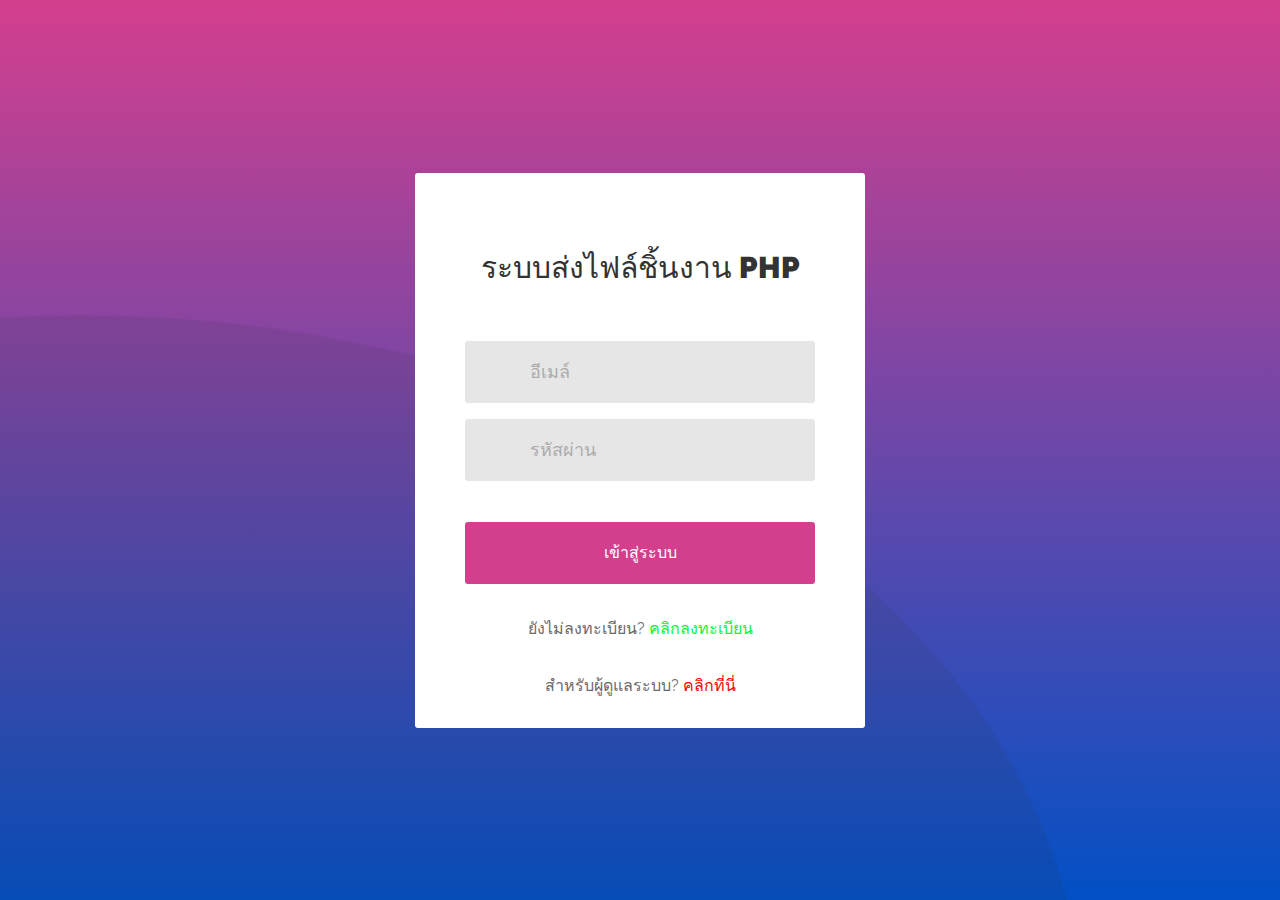
<file: index.html>
<!DOCTYPE html>
<html lang="en">
<head>
    <meta charset="UTF-8">
    <meta http-equiv="X-UA-Compatible" content="IE=edge">
    <meta name="viewport" content="width=device-width, initial-scale=1.0">
    <title>หน้าแรก</title>
</head>
<body>
    <meta charset="UTF-8">
	<meta name="viewport" content="width=device-width, initial-scale=1">
	<link rel="icon" type="image/png" href="images/icons/favicon.ico"/>
	<link rel="stylesheet" type="text/css" href="vendor/bootstrap/css/bootstrap.min.css">
	<link rel="stylesheet" type="text/css" href="fonts/font-awesome-4.7.0/css/font-awesome.min.css">
	<link rel="stylesheet" type="text/css" href="fonts/Linearicons-Free-v1.0.0/icon-font.min.css">
	<link rel="stylesheet" type="text/css" href="vendor/animate/animate.css">
	<link rel="stylesheet" type="text/css" href="vendor/css-hamburgers/hamburgers.min.css">
	<link rel="stylesheet" type="text/css" href="vendor/select2/select2.min.css">
	<link rel="stylesheet" type="text/css" href="css/util.css">
	<link rel="stylesheet" type="text/css" href="css/main.css">
</head>
<body>	
	<div class="limiter">
		<div class="container-login100">
			<div class="wrap-login100 p-l-50 p-r-50 p-t-77 p-b-30">
				<form class="login100-form validate-form" action="process_login.php" method="post">
					<span class="login100-form-title p-b-55">
						ระบบส่งไฟล์ชิ้นงาน PHP
					</span>
					<div class="wrap-input100 validate-input m-b-16" data-validate = "Valid email is required: ex@abc.xyz">
						<input class="input100" type="text" name="txtUsername" placeholder="อีเมล์">
						<span class="focus-input100"></span>
						<span class="symbol-input100">
							<span class="lnr lnr-envelope"></span>
						</span>
					</div>
					<div class="wrap-input100 validate-input m-b-16" data-validate = "Password is required">
						<input class="input100" type="password" name="txtPassword" placeholder="รหัสผ่าน">
						<span class="focus-input100"></span>
						<span class="symbol-input100">
							<span class="lnr lnr-lock"></span>
						</span>
					</div>
					<!-- <div class="contact100-form-checkbox m-l-4">
						<input class="input-checkbox100" id="ckb1" type="checkbox" name="remember-me">
						<label class="label-checkbox100" for="ckb1">
							Remember me
						</label>
					</div>					 -->
					<div class="container-login100-form-btn p-t-25">
						<button class="login100-form-btn">
							เข้าสู่ระบบ
						</button>
					</div>
					<div class="text-center w-full p-t-33">
						<span class="txt1">
							ยังไม่ลงทะเบียน?
						</span>
						<a class="txt2 bo1 hov1" href="register.html">
							คลิกลงทะเบียน							
						</a>
					</div>
					<div class="text-center w-full p-t-33">
						<span class="txt1">
							สำหรับผู้ดูแลระบบ?
						</span>
						<a class="txt3 bo1 hov1" href="admin/index.html">
							คลิกที่นี่							
						</a>
					</div>
				</form>
			</div>
		</div>
	</div>
	
	<script src="vendor/jquery/jquery-3.2.1.min.js"></script>
	<script src="vendor/bootstrap/js/popper.js"></script>
	<script src="vendor/bootstrap/js/bootstrap.min.js"></script>
	<script src="vendor/select2/select2.min.js"></script>
	<script src="js/main.js"></script>

</body>
</html>
</file>
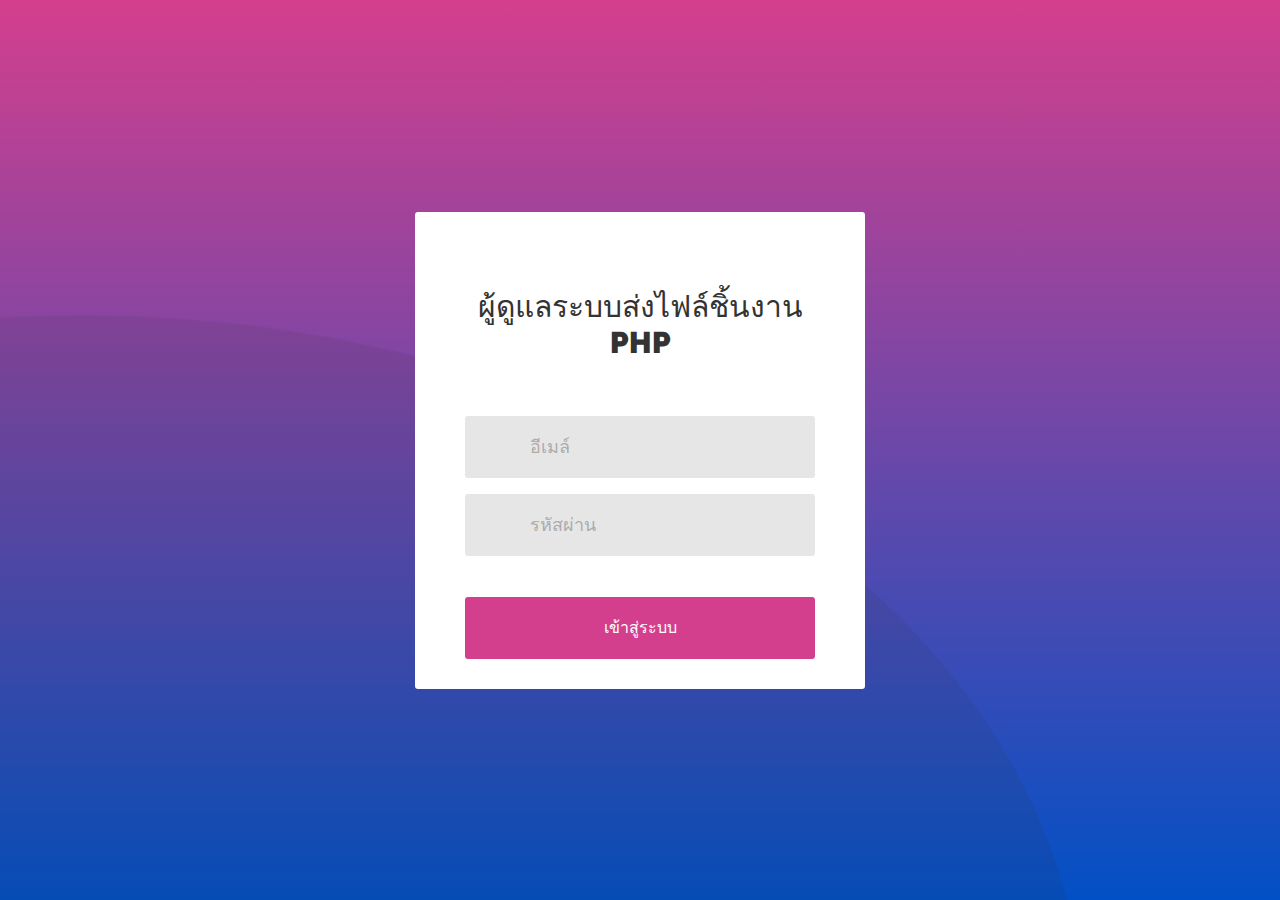
<file: admin/index.html>
<!DOCTYPE html>
<html lang="en">
<head>
    <meta charset="UTF-8">
    <meta http-equiv="X-UA-Compatible" content="IE=edge">
    <meta name="viewport" content="width=device-width, initial-scale=1.0">
    <title>หน้าแรก ส่วนผู้ดูแลระบบ</title>
</head>
<body>
    <meta charset="UTF-8">
	<meta name="viewport" content="width=device-width, initial-scale=1">
	<link rel="icon" type="image/png" href="../images/icons/favicon.ico"/>
	<link rel="stylesheet" type="text/css" href="../vendor/bootstrap/css/bootstrap.min.css">
	<link rel="stylesheet" type="text/css" href="../fonts/font-awesome-4.7.0/css/font-awesome.min.css">
	<link rel="stylesheet" type="text/css" href="../fonts/Linearicons-Free-v1.0.0/icon-font.min.css">
	<link rel="stylesheet" type="text/css" href="../vendor/animate/animate.css">
	<link rel="stylesheet" type="text/css" href="../vendor/css-hamburgers/hamburgers.min.css">
	<link rel="stylesheet" type="text/css" href="../vendor/select2/select2.min.css">
	<link rel="stylesheet" type="text/css" href="../css/util.css">
	<link rel="stylesheet" type="text/css" href="../css/main.css">
</head>
<body>	
	<div class="limiter">
		<div class="container-login100">
			<div class="wrap-login100 p-l-50 p-r-50 p-t-77 p-b-30">
				<form class="login100-form validate-form" action="process_login.php" method="post">
					<span class="login100-form-title p-b-55">
						ผู้ดูแลระบบส่งไฟล์ชิ้นงาน PHP
					</span>
					<div class="wrap-input100 validate-input m-b-16" data-validate = "Valid email is required: ex@abc.xyz">
						<input class="input100" type="text" name="txtUsername" placeholder="อีเมล์">
						<span class="focus-input100"></span>
						<span class="symbol-input100">
							<span class="lnr lnr-envelope"></span>
						</span>
					</div>
					<div class="wrap-input100 validate-input m-b-16" data-validate = "Password is required">
						<input class="input100" type="password" name="txtPassword" placeholder="รหัสผ่าน">
						<span class="focus-input100"></span>
						<span class="symbol-input100">
							<span class="lnr lnr-lock"></span>
						</span>
					</div>
					<div class="container-login100-form-btn p-t-25">
						<button class="login100-form-btn">
							เข้าสู่ระบบ
						</button>
					</div>
				</form>
			</div>
		</div>
	</div>
	
	<script src="../vendor/jquery/jquery-3.2.1.min.js"></script>
	<script src="../vendor/bootstrap/js/popper.js"></script>
	<script src="../vendor/bootstrap/js/bootstrap.min.js"></script>
	<script src="../vendor/select2/select2.min.js"></script>
	<script src="../js/main.js"></script>

</body>
</html>
</file>
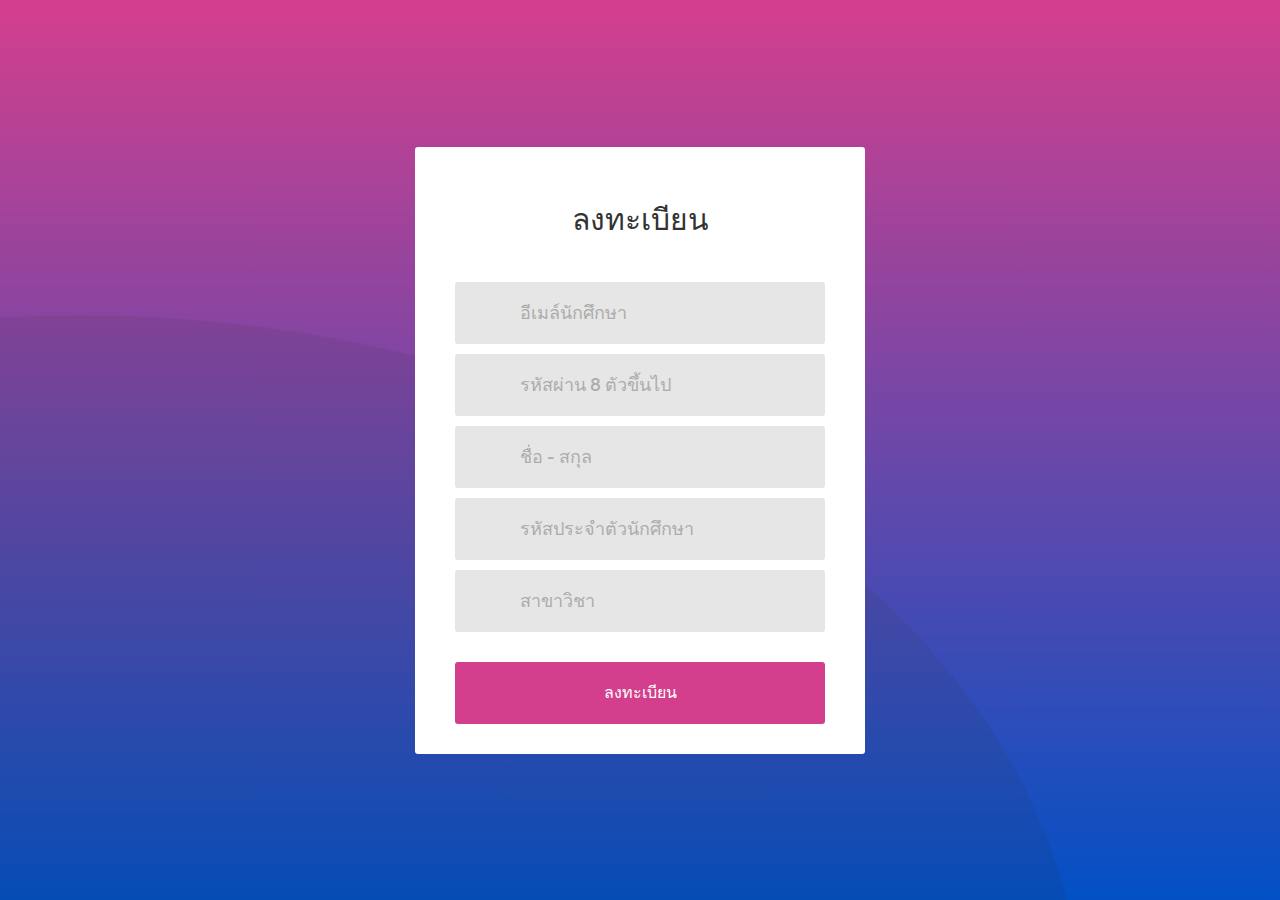
<file: register.html>
<!DOCTYPE html>
<html lang="en">
<head>
    <meta charset="UTF-8">
    <meta http-equiv="X-UA-Compatible" content="IE=edge">
    <meta name="viewport" content="width=device-width, initial-scale=1.0">
    <title>ลงทะเบียนใช้งาน</title>
</head>
<body>
    <meta charset="UTF-8">
	<meta name="viewport" content="width=device-width, initial-scale=1">
	<link rel="icon" type="image/png" href="images/icons/favicon.ico"/>
	<link rel="stylesheet" type="text/css" href="vendor/bootstrap/css/bootstrap.min.css">
	<link rel="stylesheet" type="text/css" href="fonts/font-awesome-4.7.0/css/font-awesome.min.css">
	<link rel="stylesheet" type="text/css" href="fonts/Linearicons-Free-v1.0.0/icon-font.min.css">
	<link rel="stylesheet" type="text/css" href="vendor/animate/animate.css">
	<link rel="stylesheet" type="text/css" href="vendor/css-hamburgers/hamburgers.min.css">
	<link rel="stylesheet" type="text/css" href="vendor/select2/select2.min.css">
	<link rel="stylesheet" type="text/css" href="css/util.css">
	<link rel="stylesheet" type="text/css" href="css/main.css">
</head>
<body>
	
	<div class="limiter">
		<div class="container-login100">
			<div class="wrap-login100 p-l-40 p-r-40 p-t-55 p-b-30">
				<form class="login100-form validate-form" action="process_register.php" method="post">
					<span class="login100-form-title p-b-44">
						ลงทะเบียน
					</span>
					<div class="wrap-input100 validate-input m-b-10" data-validate = "Valid email is required: ex@abc.xyz">
						<input class="input100" type="text" name="txtUsername" placeholder="อีเมล์นักศึกษา">
						<span class="focus-input100"></span>
						<span class="symbol-input100">
							<span class="lnr lnr-envelope"></span>
						</span>
					</div>
					<div class="wrap-input100 validate-input m-b-10" data-validate = "Password is required">
						<input class="input100" type="password" name="txtPassword" placeholder="รหัสผ่าน 8 ตัวขึ้นไป">
						<span class="focus-input100"></span>
						<span class="symbol-input100">
							<span class="lnr lnr-lock"></span>
						</span>
					</div>
                    <div class="wrap-input100 validate-input m-b-10" data-validate = "Password is required">
						<input class="input100" type="text" name="txtFullname" placeholder="ชื่อ - สกุล">
						<span class="focus-input100"></span>
						<span class="symbol-input100">
							<span class="lnr lnr-lock"></span>
						</span>
					</div>
                    <div class="wrap-input100 validate-input m-b-10" data-validate = "Password is required">
						<input class="input100" type="text" name="txtIDS" placeholder="รหัสประจำตัวนักศึกษา">
						<span class="focus-input100"></span>
						<span class="symbol-input100">
							<span class="lnr lnr-lock"></span>
						</span>
					</div>
                    <div class="wrap-input100 validate-input m-b-10" data-validate = "Password is required">
						<input class="input100" type="text" name="txtDepname" placeholder="สาขาวิชา">
						<span class="focus-input100"></span>
						<span class="symbol-input100">
							<span class="lnr lnr-lock"></span>
						</span>
					</div>					
					<div class="container-login100-form-btn p-t-20">
						<button class="login100-form-btn">
							ลงทะเบียน
						</button>
					</div>
				</form>
			</div>
		</div>
	</div>
	<script src="vendor/jquery/jquery-3.2.1.min.js"></script>
	<script src="vendor/bootstrap/js/popper.js"></script>
	<script src="vendor/bootstrap/js/bootstrap.min.js"></script>
	<script src="vendor/select2/select2.min.js"></script>
	<script src="js/main.js"></script>
</body>
</html>
</file>
<file: css/util.css>
/*[ FONT SIZE ]
///////////////////////////////////////////////////////////
*/
.fs-1 {font-size: 1px;}
.fs-2 {font-size: 2px;}
.fs-3 {font-size: 3px;}
.fs-4 {font-size: 4px;}
.fs-5 {font-size: 5px;}
.fs-6 {font-size: 6px;}
.fs-7 {font-size: 7px;}
.fs-8 {font-size: 8px;}
.fs-9 {font-size: 9px;}
.fs-10 {font-size: 10px;}
.fs-11 {font-size: 11px;}
.fs-12 {font-size: 12px;}
.fs-13 {font-size: 13px;}
.fs-14 {font-size: 14px;}
.fs-15 {font-size: 15px;}
.fs-16 {font-size: 16px;}
.fs-17 {font-size: 17px;}
.fs-18 {font-size: 18px;}
.fs-19 {font-size: 19px;}
.fs-20 {font-size: 20px;}
.fs-21 {font-size: 21px;}
.fs-22 {font-size: 22px;}
.fs-23 {font-size: 23px;}
.fs-24 {font-size: 24px;}
.fs-25 {font-size: 25px;}
.fs-26 {font-size: 26px;}
.fs-27 {font-size: 27px;}
.fs-28 {font-size: 28px;}
.fs-29 {font-size: 29px;}
.fs-30 {font-size: 30px;}
.fs-31 {font-size: 31px;}
.fs-32 {font-size: 32px;}
.fs-33 {font-size: 33px;}
.fs-34 {font-size: 34px;}
.fs-35 {font-size: 35px;}
.fs-36 {font-size: 36px;}
.fs-37 {font-size: 37px;}
.fs-38 {font-size: 38px;}
.fs-39 {font-size: 39px;}
.fs-40 {font-size: 40px;}
.fs-41 {font-size: 41px;}
.fs-42 {font-size: 42px;}
.fs-43 {font-size: 43px;}
.fs-44 {font-size: 44px;}
.fs-45 {font-size: 45px;}
.fs-46 {font-size: 46px;}
.fs-47 {font-size: 47px;}
.fs-48 {font-size: 48px;}
.fs-49 {font-size: 49px;}
.fs-50 {font-size: 50px;}
.fs-51 {font-size: 51px;}
.fs-52 {font-size: 52px;}
.fs-53 {font-size: 53px;}
.fs-54 {font-size: 54px;}
.fs-55 {font-size: 55px;}
.fs-56 {font-size: 56px;}
.fs-57 {font-size: 57px;}
.fs-58 {font-size: 58px;}
.fs-59 {font-size: 59px;}
.fs-60 {font-size: 60px;}
.fs-61 {font-size: 61px;}
.fs-62 {font-size: 62px;}
.fs-63 {font-size: 63px;}
.fs-64 {font-size: 64px;}
.fs-65 {font-size: 65px;}
.fs-66 {font-size: 66px;}
.fs-67 {font-size: 67px;}
.fs-68 {font-size: 68px;}
.fs-69 {font-size: 69px;}
.fs-70 {font-size: 70px;}
.fs-71 {font-size: 71px;}
.fs-72 {font-size: 72px;}
.fs-73 {font-size: 73px;}
.fs-74 {font-size: 74px;}
.fs-75 {font-size: 75px;}
.fs-76 {font-size: 76px;}
.fs-77 {font-size: 77px;}
.fs-78 {font-size: 78px;}
.fs-79 {font-size: 79px;}
.fs-80 {font-size: 80px;}
.fs-81 {font-size: 81px;}
.fs-82 {font-size: 82px;}
.fs-83 {font-size: 83px;}
.fs-84 {font-size: 84px;}
.fs-85 {font-size: 85px;}
.fs-86 {font-size: 86px;}
.fs-87 {font-size: 87px;}
.fs-88 {font-size: 88px;}
.fs-89 {font-size: 89px;}
.fs-90 {font-size: 90px;}
.fs-91 {font-size: 91px;}
.fs-92 {font-size: 92px;}
.fs-93 {font-size: 93px;}
.fs-94 {font-size: 94px;}
.fs-95 {font-size: 95px;}
.fs-96 {font-size: 96px;}
.fs-97 {font-size: 97px;}
.fs-98 {font-size: 98px;}
.fs-99 {font-size: 99px;}
.fs-100 {font-size: 100px;}
.fs-101 {font-size: 101px;}
.fs-102 {font-size: 102px;}
.fs-103 {font-size: 103px;}
.fs-104 {font-size: 104px;}
.fs-105 {font-size: 105px;}
.fs-106 {font-size: 106px;}
.fs-107 {font-size: 107px;}
.fs-108 {font-size: 108px;}
.fs-109 {font-size: 109px;}
.fs-110 {font-size: 110px;}
.fs-111 {font-size: 111px;}
.fs-112 {font-size: 112px;}
.fs-113 {font-size: 113px;}
.fs-114 {font-size: 114px;}
.fs-115 {font-size: 115px;}
.fs-116 {font-size: 116px;}
.fs-117 {font-size: 117px;}
.fs-118 {font-size: 118px;}
.fs-119 {font-size: 119px;}
.fs-120 {font-size: 120px;}
.fs-121 {font-size: 121px;}
.fs-122 {font-size: 122px;}
.fs-123 {font-size: 123px;}
.fs-124 {font-size: 124px;}
.fs-125 {font-size: 125px;}
.fs-126 {font-size: 126px;}
.fs-127 {font-size: 127px;}
.fs-128 {font-size: 128px;}
.fs-129 {font-size: 129px;}
.fs-130 {font-size: 130px;}
.fs-131 {font-size: 131px;}
.fs-132 {font-size: 132px;}
.fs-133 {font-size: 133px;}
.fs-134 {font-size: 134px;}
.fs-135 {font-size: 135px;}
.fs-136 {font-size: 136px;}
.fs-137 {font-size: 137px;}
.fs-138 {font-size: 138px;}
.fs-139 {font-size: 139px;}
.fs-140 {font-size: 140px;}
.fs-141 {font-size: 141px;}
.fs-142 {font-size: 142px;}
.fs-143 {font-size: 143px;}
.fs-144 {font-size: 144px;}
.fs-145 {font-size: 145px;}
.fs-146 {font-size: 146px;}
.fs-147 {font-size: 147px;}
.fs-148 {font-size: 148px;}
.fs-149 {font-size: 149px;}
.fs-150 {font-size: 150px;}
.fs-151 {font-size: 151px;}
.fs-152 {font-size: 152px;}
.fs-153 {font-size: 153px;}
.fs-154 {font-size: 154px;}
.fs-155 {font-size: 155px;}
.fs-156 {font-size: 156px;}
.fs-157 {font-size: 157px;}
.fs-158 {font-size: 158px;}
.fs-159 {font-size: 159px;}
.fs-160 {font-size: 160px;}
.fs-161 {font-size: 161px;}
.fs-162 {font-size: 162px;}
.fs-163 {font-size: 163px;}
.fs-164 {font-size: 164px;}
.fs-165 {font-size: 165px;}
.fs-166 {font-size: 166px;}
.fs-167 {font-size: 167px;}
.fs-168 {font-size: 168px;}
.fs-169 {font-size: 169px;}
.fs-170 {font-size: 170px;}
.fs-171 {font-size: 171px;}
.fs-172 {font-size: 172px;}
.fs-173 {font-size: 173px;}
.fs-174 {font-size: 174px;}
.fs-175 {font-size: 175px;}
.fs-176 {font-size: 176px;}
.fs-177 {font-size: 177px;}
.fs-178 {font-size: 178px;}
.fs-179 {font-size: 179px;}
.fs-180 {font-size: 180px;}
.fs-181 {font-size: 181px;}
.fs-182 {font-size: 182px;}
.fs-183 {font-size: 183px;}
.fs-184 {font-size: 184px;}
.fs-185 {font-size: 185px;}
.fs-186 {font-size: 186px;}
.fs-187 {font-size: 187px;}
.fs-188 {font-size: 188px;}
.fs-189 {font-size: 189px;}
.fs-190 {font-size: 190px;}
.fs-191 {font-size: 191px;}
.fs-192 {font-size: 192px;}
.fs-193 {font-size: 193px;}
.fs-194 {font-size: 194px;}
.fs-195 {font-size: 195px;}
.fs-196 {font-size: 196px;}
.fs-197 {font-size: 197px;}
.fs-198 {font-size: 198px;}
.fs-199 {font-size: 199px;}
.fs-200 {font-size: 200px;}

/*[ PADDING ]
///////////////////////////////////////////////////////////
*/
.p-t-0 {padding-top: 0px;}
.p-t-1 {padding-top: 1px;}
.p-t-2 {padding-top: 2px;}
.p-t-3 {padding-top: 3px;}
.p-t-4 {padding-top: 4px;}
.p-t-5 {padding-top: 5px;}
.p-t-6 {padding-top: 6px;}
.p-t-7 {padding-top: 7px;}
.p-t-8 {padding-top: 8px;}
.p-t-9 {padding-top: 9px;}
.p-t-10 {padding-top: 10px;}
.p-t-11 {padding-top: 11px;}
.p-t-12 {padding-top: 12px;}
.p-t-13 {padding-top: 13px;}
.p-t-14 {padding-top: 14px;}
.p-t-15 {padding-top: 15px;}
.p-t-16 {padding-top: 16px;}
.p-t-17 {padding-top: 17px;}
.p-t-18 {padding-top: 18px;}
.p-t-19 {padding-top: 19px;}
.p-t-20 {padding-top: 20px;}
.p-t-21 {padding-top: 21px;}
.p-t-22 {padding-top: 22px;}
.p-t-23 {padding-top: 23px;}
.p-t-24 {padding-top: 24px;}
.p-t-25 {padding-top: 25px;}
.p-t-26 {padding-top: 26px;}
.p-t-27 {padding-top: 27px;}
.p-t-28 {padding-top: 28px;}
.p-t-29 {padding-top: 29px;}
.p-t-30 {padding-top: 30px;}
.p-t-31 {padding-top: 31px;}
.p-t-32 {padding-top: 32px;}
.p-t-33 {padding-top: 33px;}
.p-t-34 {padding-top: 34px;}
.p-t-35 {padding-top: 35px;}
.p-t-36 {padding-top: 36px;}
.p-t-37 {padding-top: 37px;}
.p-t-38 {padding-top: 38px;}
.p-t-39 {padding-top: 39px;}
.p-t-40 {padding-top: 40px;}
.p-t-41 {padding-top: 41px;}
.p-t-42 {padding-top: 42px;}
.p-t-43 {padding-top: 43px;}
.p-t-44 {padding-top: 44px;}
.p-t-45 {padding-top: 45px;}
.p-t-46 {padding-top: 46px;}
.p-t-47 {padding-top: 47px;}
.p-t-48 {padding-top: 48px;}
.p-t-49 {padding-top: 49px;}
.p-t-50 {padding-top: 50px;}
.p-t-51 {padding-top: 51px;}
.p-t-52 {padding-top: 52px;}
.p-t-53 {padding-top: 53px;}
.p-t-54 {padding-top: 54px;}
.p-t-55 {padding-top: 55px;}
.p-t-56 {padding-top: 56px;}
.p-t-57 {padding-top: 57px;}
.p-t-58 {padding-top: 58px;}
.p-t-59 {padding-top: 59px;}
.p-t-60 {padding-top: 60px;}
.p-t-61 {padding-top: 61px;}
.p-t-62 {padding-top: 62px;}
.p-t-63 {padding-top: 63px;}
.p-t-64 {padding-top: 64px;}
.p-t-65 {padding-top: 65px;}
.p-t-66 {padding-top: 66px;}
.p-t-67 {padding-top: 67px;}
.p-t-68 {padding-top: 68px;}
.p-t-69 {padding-top: 69px;}
.p-t-70 {padding-top: 70px;}
.p-t-71 {padding-top: 71px;}
.p-t-72 {padding-top: 72px;}
.p-t-73 {padding-top: 73px;}
.p-t-74 {padding-top: 74px;}
.p-t-75 {padding-top: 75px;}
.p-t-76 {padding-top: 76px;}
.p-t-77 {padding-top: 77px;}
.p-t-78 {padding-top: 78px;}
.p-t-79 {padding-top: 79px;}
.p-t-80 {padding-top: 80px;}
.p-t-81 {padding-top: 81px;}
.p-t-82 {padding-top: 82px;}
.p-t-83 {padding-top: 83px;}
.p-t-84 {padding-top: 84px;}
.p-t-85 {padding-top: 85px;}
.p-t-86 {padding-top: 86px;}
.p-t-87 {padding-top: 87px;}
.p-t-88 {padding-top: 88px;}
.p-t-89 {padding-top: 89px;}
.p-t-90 {padding-top: 90px;}
.p-t-91 {padding-top: 91px;}
.p-t-92 {padding-top: 92px;}
.p-t-93 {padding-top: 93px;}
.p-t-94 {padding-top: 94px;}
.p-t-95 {padding-top: 95px;}
.p-t-96 {padding-top: 96px;}
.p-t-97 {padding-top: 97px;}
.p-t-98 {padding-top: 98px;}
.p-t-99 {padding-top: 99px;}
.p-t-100 {padding-top: 100px;}
.p-t-101 {padding-top: 101px;}
.p-t-102 {padding-top: 102px;}
.p-t-103 {padding-top: 103px;}
.p-t-104 {padding-top: 104px;}
.p-t-105 {padding-top: 105px;}
.p-t-106 {padding-top: 106px;}
.p-t-107 {padding-top: 107px;}
.p-t-108 {padding-top: 108px;}
.p-t-109 {padding-top: 109px;}
.p-t-110 {padding-top: 110px;}
.p-t-111 {padding-top: 111px;}
.p-t-112 {padding-top: 112px;}
.p-t-113 {padding-top: 113px;}
.p-t-114 {padding-top: 114px;}
.p-t-115 {padding-top: 115px;}
.p-t-116 {padding-top: 116px;}
.p-t-117 {padding-top: 117px;}
.p-t-118 {padding-top: 118px;}
.p-t-119 {padding-top: 119px;}
.p-t-120 {padding-top: 120px;}
.p-t-121 {padding-top: 121px;}
.p-t-122 {padding-top: 122px;}
.p-t-123 {padding-top: 123px;}
.p-t-124 {padding-top: 124px;}
.p-t-125 {padding-top: 125px;}
.p-t-126 {padding-top: 126px;}
.p-t-127 {padding-top: 127px;}
.p-t-128 {padding-top: 128px;}
.p-t-129 {padding-top: 129px;}
.p-t-130 {padding-top: 130px;}
.p-t-131 {padding-top: 131px;}
.p-t-132 {padding-top: 132px;}
.p-t-133 {padding-top: 133px;}
.p-t-134 {padding-top: 134px;}
.p-t-135 {padding-top: 135px;}
.p-t-136 {padding-top: 136px;}
.p-t-137 {padding-top: 137px;}
.p-t-138 {padding-top: 138px;}
.p-t-139 {padding-top: 139px;}
.p-t-140 {padding-top: 140px;}
.p-t-141 {padding-top: 141px;}
.p-t-142 {padding-top: 142px;}
.p-t-143 {padding-top: 143px;}
.p-t-144 {padding-top: 144px;}
.p-t-145 {padding-top: 145px;}
.p-t-146 {padding-top: 146px;}
.p-t-147 {padding-top: 147px;}
.p-t-148 {padding-top: 148px;}
.p-t-149 {padding-top: 149px;}
.p-t-150 {padding-top: 150px;}
.p-t-151 {padding-top: 151px;}
.p-t-152 {padding-top: 152px;}
.p-t-153 {padding-top: 153px;}
.p-t-154 {padding-top: 154px;}
.p-t-155 {padding-top: 155px;}
.p-t-156 {padding-top: 156px;}
.p-t-157 {padding-top: 157px;}
.p-t-158 {padding-top: 158px;}
.p-t-159 {padding-top: 159px;}
.p-t-160 {padding-top: 160px;}
.p-t-161 {padding-top: 161px;}
.p-t-162 {padding-top: 162px;}
.p-t-163 {padding-top: 163px;}
.p-t-164 {padding-top: 164px;}
.p-t-165 {padding-top: 165px;}
.p-t-166 {padding-top: 166px;}
.p-t-167 {padding-top: 167px;}
.p-t-168 {padding-top: 168px;}
.p-t-169 {padding-top: 169px;}
.p-t-170 {padding-top: 170px;}
.p-t-171 {padding-top: 171px;}
.p-t-172 {padding-top: 172px;}
.p-t-173 {padding-top: 173px;}
.p-t-174 {padding-top: 174px;}
.p-t-175 {padding-top: 175px;}
.p-t-176 {padding-top: 176px;}
.p-t-177 {padding-top: 177px;}
.p-t-178 {padding-top: 178px;}
.p-t-179 {padding-top: 179px;}
.p-t-180 {padding-top: 180px;}
.p-t-181 {padding-top: 181px;}
.p-t-182 {padding-top: 182px;}
.p-t-183 {padding-top: 183px;}
.p-t-184 {padding-top: 184px;}
.p-t-185 {padding-top: 185px;}
.p-t-186 {padding-top: 186px;}
.p-t-187 {padding-top: 187px;}
.p-t-188 {padding-top: 188px;}
.p-t-189 {padding-top: 189px;}
.p-t-190 {padding-top: 190px;}
.p-t-191 {padding-top: 191px;}
.p-t-192 {padding-top: 192px;}
.p-t-193 {padding-top: 193px;}
.p-t-194 {padding-top: 194px;}
.p-t-195 {padding-top: 195px;}
.p-t-196 {padding-top: 196px;}
.p-t-197 {padding-top: 197px;}
.p-t-198 {padding-top: 198px;}
.p-t-199 {padding-top: 199px;}
.p-t-200 {padding-top: 200px;}
.p-t-201 {padding-top: 201px;}
.p-t-202 {padding-top: 202px;}
.p-t-203 {padding-top: 203px;}
.p-t-204 {padding-top: 204px;}
.p-t-205 {padding-top: 205px;}
.p-t-206 {padding-top: 206px;}
.p-t-207 {padding-top: 207px;}
.p-t-208 {padding-top: 208px;}
.p-t-209 {padding-top: 209px;}
.p-t-210 {padding-top: 210px;}
.p-t-211 {padding-top: 211px;}
.p-t-212 {padding-top: 212px;}
.p-t-213 {padding-top: 213px;}
.p-t-214 {padding-top: 214px;}
.p-t-215 {padding-top: 215px;}
.p-t-216 {padding-top: 216px;}
.p-t-217 {padding-top: 217px;}
.p-t-218 {padding-top: 218px;}
.p-t-219 {padding-top: 219px;}
.p-t-220 {padding-top: 220px;}
.p-t-221 {padding-top: 221px;}
.p-t-222 {padding-top: 222px;}
.p-t-223 {padding-top: 223px;}
.p-t-224 {padding-top: 224px;}
.p-t-225 {padding-top: 225px;}
.p-t-226 {padding-top: 226px;}
.p-t-227 {padding-top: 227px;}
.p-t-228 {padding-top: 228px;}
.p-t-229 {padding-top: 229px;}
.p-t-230 {padding-top: 230px;}
.p-t-231 {padding-top: 231px;}
.p-t-232 {padding-top: 232px;}
.p-t-233 {padding-top: 233px;}
.p-t-234 {padding-top: 234px;}
.p-t-235 {padding-top: 235px;}
.p-t-236 {padding-top: 236px;}
.p-t-237 {padding-top: 237px;}
.p-t-238 {padding-top: 238px;}
.p-t-239 {padding-top: 239px;}
.p-t-240 {padding-top: 240px;}
.p-t-241 {padding-top: 241px;}
.p-t-242 {padding-top: 242px;}
.p-t-243 {padding-top: 243px;}
.p-t-244 {padding-top: 244px;}
.p-t-245 {padding-top: 245px;}
.p-t-246 {padding-top: 246px;}
.p-t-247 {padding-top: 247px;}
.p-t-248 {padding-top: 248px;}
.p-t-249 {padding-top: 249px;}
.p-t-250 {padding-top: 250px;}
.p-b-0 {padding-bottom: 0px;}
.p-b-1 {padding-bottom: 1px;}
.p-b-2 {padding-bottom: 2px;}
.p-b-3 {padding-bottom: 3px;}
.p-b-4 {padding-bottom: 4px;}
.p-b-5 {padding-bottom: 5px;}
.p-b-6 {padding-bottom: 6px;}
.p-b-7 {padding-bottom: 7px;}
.p-b-8 {padding-bottom: 8px;}
.p-b-9 {padding-bottom: 9px;}
.p-b-10 {padding-bottom: 10px;}
.p-b-11 {padding-bottom: 11px;}
.p-b-12 {padding-bottom: 12px;}
.p-b-13 {padding-bottom: 13px;}
.p-b-14 {padding-bottom: 14px;}
.p-b-15 {padding-bottom: 15px;}
.p-b-16 {padding-bottom: 16px;}
.p-b-17 {padding-bottom: 17px;}
.p-b-18 {padding-bottom: 18px;}
.p-b-19 {padding-bottom: 19px;}
.p-b-20 {padding-bottom: 20px;}
.p-b-21 {padding-bottom: 21px;}
.p-b-22 {padding-bottom: 22px;}
.p-b-23 {padding-bottom: 23px;}
.p-b-24 {padding-bottom: 24px;}
.p-b-25 {padding-bottom: 25px;}
.p-b-26 {padding-bottom: 26px;}
.p-b-27 {padding-bottom: 27px;}
.p-b-28 {padding-bottom: 28px;}
.p-b-29 {padding-bottom: 29px;}
.p-b-30 {padding-bottom: 30px;}
.p-b-31 {padding-bottom: 31px;}
.p-b-32 {padding-bottom: 32px;}
.p-b-33 {padding-bottom: 33px;}
.p-b-34 {padding-bottom: 34px;}
.p-b-35 {padding-bottom: 35px;}
.p-b-36 {padding-bottom: 36px;}
.p-b-37 {padding-bottom: 37px;}
.p-b-38 {padding-bottom: 38px;}
.p-b-39 {padding-bottom: 39px;}
.p-b-40 {padding-bottom: 40px;}
.p-b-41 {padding-bottom: 41px;}
.p-b-42 {padding-bottom: 42px;}
.p-b-43 {padding-bottom: 43px;}
.p-b-44 {padding-bottom: 44px;}
.p-b-45 {padding-bottom: 45px;}
.p-b-46 {padding-bottom: 46px;}
.p-b-47 {padding-bottom: 47px;}
.p-b-48 {padding-bottom: 48px;}
.p-b-49 {padding-bottom: 49px;}
.p-b-50 {padding-bottom: 50px;}
.p-b-51 {padding-bottom: 51px;}
.p-b-52 {padding-bottom: 52px;}
.p-b-53 {padding-bottom: 53px;}
.p-b-54 {padding-bottom: 54px;}
.p-b-55 {padding-bottom: 55px;}
.p-b-56 {padding-bottom: 56px;}
.p-b-57 {padding-bottom: 57px;}
.p-b-58 {padding-bottom: 58px;}
.p-b-59 {padding-bottom: 59px;}
.p-b-60 {padding-bottom: 60px;}
.p-b-61 {padding-bottom: 61px;}
.p-b-62 {padding-bottom: 62px;}
.p-b-63 {padding-bottom: 63px;}
.p-b-64 {padding-bottom: 64px;}
.p-b-65 {padding-bottom: 65px;}
.p-b-66 {padding-bottom: 66px;}
.p-b-67 {padding-bottom: 67px;}
.p-b-68 {padding-bottom: 68px;}
.p-b-69 {padding-bottom: 69px;}
.p-b-70 {padding-bottom: 70px;}
.p-b-71 {padding-bottom: 71px;}
.p-b-72 {padding-bottom: 72px;}
.p-b-73 {padding-bottom: 73px;}
.p-b-74 {padding-bottom: 74px;}
.p-b-75 {padding-bottom: 75px;}
.p-b-76 {padding-bottom: 76px;}
.p-b-77 {padding-bottom: 77px;}
.p-b-78 {padding-bottom: 78px;}
.p-b-79 {padding-bottom: 79px;}
.p-b-80 {padding-bottom: 80px;}
.p-b-81 {padding-bottom: 81px;}
.p-b-82 {padding-bottom: 82px;}
.p-b-83 {padding-bottom: 83px;}
.p-b-84 {padding-bottom: 84px;}
.p-b-85 {padding-bottom: 85px;}
.p-b-86 {padding-bottom: 86px;}
.p-b-87 {padding-bottom: 87px;}
.p-b-88 {padding-bottom: 88px;}
.p-b-89 {padding-bottom: 89px;}
.p-b-90 {padding-bottom: 90px;}
.p-b-91 {padding-bottom: 91px;}
.p-b-92 {padding-bottom: 92px;}
.p-b-93 {padding-bottom: 93px;}
.p-b-94 {padding-bottom: 94px;}
.p-b-95 {padding-bottom: 95px;}
.p-b-96 {padding-bottom: 96px;}
.p-b-97 {padding-bottom: 97px;}
.p-b-98 {padding-bottom: 98px;}
.p-b-99 {padding-bottom: 99px;}
.p-b-100 {padding-bottom: 100px;}
.p-b-101 {padding-bottom: 101px;}
.p-b-102 {padding-bottom: 102px;}
.p-b-103 {padding-bottom: 103px;}
.p-b-104 {padding-bottom: 104px;}
.p-b-105 {padding-bottom: 105px;}
.p-b-106 {padding-bottom: 106px;}
.p-b-107 {padding-bottom: 107px;}
.p-b-108 {padding-bottom: 108px;}
.p-b-109 {padding-bottom: 109px;}
.p-b-110 {padding-bottom: 110px;}
.p-b-111 {padding-bottom: 111px;}
.p-b-112 {padding-bottom: 112px;}
.p-b-113 {padding-bottom: 113px;}
.p-b-114 {padding-bottom: 114px;}
.p-b-115 {padding-bottom: 115px;}
.p-b-116 {padding-bottom: 116px;}
.p-b-117 {padding-bottom: 117px;}
.p-b-118 {padding-bottom: 118px;}
.p-b-119 {padding-bottom: 119px;}
.p-b-120 {padding-bottom: 120px;}
.p-b-121 {padding-bottom: 121px;}
.p-b-122 {padding-bottom: 122px;}
.p-b-123 {padding-bottom: 123px;}
.p-b-124 {padding-bottom: 124px;}
.p-b-125 {padding-bottom: 125px;}
.p-b-126 {padding-bottom: 126px;}
.p-b-127 {padding-bottom: 127px;}
.p-b-128 {padding-bottom: 128px;}
.p-b-129 {padding-bottom: 129px;}
.p-b-130 {padding-bottom: 130px;}
.p-b-131 {padding-bottom: 131px;}
.p-b-132 {padding-bottom: 132px;}
.p-b-133 {padding-bottom: 133px;}
.p-b-134 {padding-bottom: 134px;}
.p-b-135 {padding-bottom: 135px;}
.p-b-136 {padding-bottom: 136px;}
.p-b-137 {padding-bottom: 137px;}
.p-b-138 {padding-bottom: 138px;}
.p-b-139 {padding-bottom: 139px;}
.p-b-140 {padding-bottom: 140px;}
.p-b-141 {padding-bottom: 141px;}
.p-b-142 {padding-bottom: 142px;}
.p-b-143 {padding-bottom: 143px;}
.p-b-144 {padding-bottom: 144px;}
.p-b-145 {padding-bottom: 145px;}
.p-b-146 {padding-bottom: 146px;}
.p-b-147 {padding-bottom: 147px;}
.p-b-148 {padding-bottom: 148px;}
.p-b-149 {padding-bottom: 149px;}
.p-b-150 {padding-bottom: 150px;}
.p-b-151 {padding-bottom: 151px;}
.p-b-152 {padding-bottom: 152px;}
.p-b-153 {padding-bottom: 153px;}
.p-b-154 {padding-bottom: 154px;}
.p-b-155 {padding-bottom: 155px;}
.p-b-156 {padding-bottom: 156px;}
.p-b-157 {padding-bottom: 157px;}
.p-b-158 {padding-bottom: 158px;}
.p-b-159 {padding-bottom: 159px;}
.p-b-160 {padding-bottom: 160px;}
.p-b-161 {padding-bottom: 161px;}
.p-b-162 {padding-bottom: 162px;}
.p-b-163 {padding-bottom: 163px;}
.p-b-164 {padding-bottom: 164px;}
.p-b-165 {padding-bottom: 165px;}
.p-b-166 {padding-bottom: 166px;}
.p-b-167 {padding-bottom: 167px;}
.p-b-168 {padding-bottom: 168px;}
.p-b-169 {padding-bottom: 169px;}
.p-b-170 {padding-bottom: 170px;}
.p-b-171 {padding-bottom: 171px;}
.p-b-172 {padding-bottom: 172px;}
.p-b-173 {padding-bottom: 173px;}
.p-b-174 {padding-bottom: 174px;}
.p-b-175 {padding-bottom: 175px;}
.p-b-176 {padding-bottom: 176px;}
.p-b-177 {padding-bottom: 177px;}
.p-b-178 {padding-bottom: 178px;}
.p-b-179 {padding-bottom: 179px;}
.p-b-180 {padding-bottom: 180px;}
.p-b-181 {padding-bottom: 181px;}
.p-b-182 {padding-bottom: 182px;}
.p-b-183 {padding-bottom: 183px;}
.p-b-184 {padding-bottom: 184px;}
.p-b-185 {padding-bottom: 185px;}
.p-b-186 {padding-bottom: 186px;}
.p-b-187 {padding-bottom: 187px;}
.p-b-188 {padding-bottom: 188px;}
.p-b-189 {padding-bottom: 189px;}
.p-b-190 {padding-bottom: 190px;}
.p-b-191 {padding-bottom: 191px;}
.p-b-192 {padding-bottom: 192px;}
.p-b-193 {padding-bottom: 193px;}
.p-b-194 {padding-bottom: 194px;}
.p-b-195 {padding-bottom: 195px;}
.p-b-196 {padding-bottom: 196px;}
.p-b-197 {padding-bottom: 197px;}
.p-b-198 {padding-bottom: 198px;}
.p-b-199 {padding-bottom: 199px;}
.p-b-200 {padding-bottom: 200px;}
.p-b-201 {padding-bottom: 201px;}
.p-b-202 {padding-bottom: 202px;}
.p-b-203 {padding-bottom: 203px;}
.p-b-204 {padding-bottom: 204px;}
.p-b-205 {padding-bottom: 205px;}
.p-b-206 {padding-bottom: 206px;}
.p-b-207 {padding-bottom: 207px;}
.p-b-208 {padding-bottom: 208px;}
.p-b-209 {padding-bottom: 209px;}
.p-b-210 {padding-bottom: 210px;}
.p-b-211 {padding-bottom: 211px;}
.p-b-212 {padding-bottom: 212px;}
.p-b-213 {padding-bottom: 213px;}
.p-b-214 {padding-bottom: 214px;}
.p-b-215 {padding-bottom: 215px;}
.p-b-216 {padding-bottom: 216px;}
.p-b-217 {padding-bottom: 217px;}
.p-b-218 {padding-bottom: 218px;}
.p-b-219 {padding-bottom: 219px;}
.p-b-220 {padding-bottom: 220px;}
.p-b-221 {padding-bottom: 221px;}
.p-b-222 {padding-bottom: 222px;}
.p-b-223 {padding-bottom: 223px;}
.p-b-224 {padding-bottom: 224px;}
.p-b-225 {padding-bottom: 225px;}
.p-b-226 {padding-bottom: 226px;}
.p-b-227 {padding-bottom: 227px;}
.p-b-228 {padding-bottom: 228px;}
.p-b-229 {padding-bottom: 229px;}
.p-b-230 {padding-bottom: 230px;}
.p-b-231 {padding-bottom: 231px;}
.p-b-232 {padding-bottom: 232px;}
.p-b-233 {padding-bottom: 233px;}
.p-b-234 {padding-bottom: 234px;}
.p-b-235 {padding-bottom: 235px;}
.p-b-236 {padding-bottom: 236px;}
.p-b-237 {padding-bottom: 237px;}
.p-b-238 {padding-bottom: 238px;}
.p-b-239 {padding-bottom: 239px;}
.p-b-240 {padding-bottom: 240px;}
.p-b-241 {padding-bottom: 241px;}
.p-b-242 {padding-bottom: 242px;}
.p-b-243 {padding-bottom: 243px;}
.p-b-244 {padding-bottom: 244px;}
.p-b-245 {padding-bottom: 245px;}
.p-b-246 {padding-bottom: 246px;}
.p-b-247 {padding-bottom: 247px;}
.p-b-248 {padding-bottom: 248px;}
.p-b-249 {padding-bottom: 249px;}
.p-b-250 {padding-bottom: 250px;}
.p-l-0 {padding-left: 0px;}
.p-l-1 {padding-left: 1px;}
.p-l-2 {padding-left: 2px;}
.p-l-3 {padding-left: 3px;}
.p-l-4 {padding-left: 4px;}
.p-l-5 {padding-left: 5px;}
.p-l-6 {padding-left: 6px;}
.p-l-7 {padding-left: 7px;}
.p-l-8 {padding-left: 8px;}
.p-l-9 {padding-left: 9px;}
.p-l-10 {padding-left: 10px;}
.p-l-11 {padding-left: 11px;}
.p-l-12 {padding-left: 12px;}
.p-l-13 {padding-left: 13px;}
.p-l-14 {padding-left: 14px;}
.p-l-15 {padding-left: 15px;}
.p-l-16 {padding-left: 16px;}
.p-l-17 {padding-left: 17px;}
.p-l-18 {padding-left: 18px;}
.p-l-19 {padding-left: 19px;}
.p-l-20 {padding-left: 20px;}
.p-l-21 {padding-left: 21px;}
.p-l-22 {padding-left: 22px;}
.p-l-23 {padding-left: 23px;}
.p-l-24 {padding-left: 24px;}
.p-l-25 {padding-left: 25px;}
.p-l-26 {padding-left: 26px;}
.p-l-27 {padding-left: 27px;}
.p-l-28 {padding-left: 28px;}
.p-l-29 {padding-left: 29px;}
.p-l-30 {padding-left: 30px;}
.p-l-31 {padding-left: 31px;}
.p-l-32 {padding-left: 32px;}
.p-l-33 {padding-left: 33px;}
.p-l-34 {padding-left: 34px;}
.p-l-35 {padding-left: 35px;}
.p-l-36 {padding-left: 36px;}
.p-l-37 {padding-left: 37px;}
.p-l-38 {padding-left: 38px;}
.p-l-39 {padding-left: 39px;}
.p-l-40 {padding-left: 40px;}
.p-l-41 {padding-left: 41px;}
.p-l-42 {padding-left: 42px;}
.p-l-43 {padding-left: 43px;}
.p-l-44 {padding-left: 44px;}
.p-l-45 {padding-left: 45px;}
.p-l-46 {padding-left: 46px;}
.p-l-47 {padding-left: 47px;}
.p-l-48 {padding-left: 48px;}
.p-l-49 {padding-left: 49px;}
.p-l-50 {padding-left: 50px;}
.p-l-51 {padding-left: 51px;}
.p-l-52 {padding-left: 52px;}
.p-l-53 {padding-left: 53px;}
.p-l-54 {padding-left: 54px;}
.p-l-55 {padding-left: 55px;}
.p-l-56 {padding-left: 56px;}
.p-l-57 {padding-left: 57px;}
.p-l-58 {padding-left: 58px;}
.p-l-59 {padding-left: 59px;}
.p-l-60 {padding-left: 60px;}
.p-l-61 {padding-left: 61px;}
.p-l-62 {padding-left: 62px;}
.p-l-63 {padding-left: 63px;}
.p-l-64 {padding-left: 64px;}
.p-l-65 {padding-left: 65px;}
.p-l-66 {padding-left: 66px;}
.p-l-67 {padding-left: 67px;}
.p-l-68 {padding-left: 68px;}
.p-l-69 {padding-left: 69px;}
.p-l-70 {padding-left: 70px;}
.p-l-71 {padding-left: 71px;}
.p-l-72 {padding-left: 72px;}
.p-l-73 {padding-left: 73px;}
.p-l-74 {padding-left: 74px;}
.p-l-75 {padding-left: 75px;}
.p-l-76 {padding-left: 76px;}
.p-l-77 {padding-left: 77px;}
.p-l-78 {padding-left: 78px;}
.p-l-79 {padding-left: 79px;}
.p-l-80 {padding-left: 80px;}
.p-l-81 {padding-left: 81px;}
.p-l-82 {padding-left: 82px;}
.p-l-83 {padding-left: 83px;}
.p-l-84 {padding-left: 84px;}
.p-l-85 {padding-left: 85px;}
.p-l-86 {padding-left: 86px;}
.p-l-87 {padding-left: 87px;}
.p-l-88 {padding-left: 88px;}
.p-l-89 {padding-left: 89px;}
.p-l-90 {padding-left: 90px;}
.p-l-91 {padding-left: 91px;}
.p-l-92 {padding-left: 92px;}
.p-l-93 {padding-left: 93px;}
.p-l-94 {padding-left: 94px;}
.p-l-95 {padding-left: 95px;}
.p-l-96 {padding-left: 96px;}
.p-l-97 {padding-left: 97px;}
.p-l-98 {padding-left: 98px;}
.p-l-99 {padding-left: 99px;}
.p-l-100 {padding-left: 100px;}
.p-l-101 {padding-left: 101px;}
.p-l-102 {padding-left: 102px;}
.p-l-103 {padding-left: 103px;}
.p-l-104 {padding-left: 104px;}
.p-l-105 {padding-left: 105px;}
.p-l-106 {padding-left: 106px;}
.p-l-107 {padding-left: 107px;}
.p-l-108 {padding-left: 108px;}
.p-l-109 {padding-left: 109px;}
.p-l-110 {padding-left: 110px;}
.p-l-111 {padding-left: 111px;}
.p-l-112 {padding-left: 112px;}
.p-l-113 {padding-left: 113px;}
.p-l-114 {padding-left: 114px;}
.p-l-115 {padding-left: 115px;}
.p-l-116 {padding-left: 116px;}
.p-l-117 {padding-left: 117px;}
.p-l-118 {padding-left: 118px;}
.p-l-119 {padding-left: 119px;}
.p-l-120 {padding-left: 120px;}
.p-l-121 {padding-left: 121px;}
.p-l-122 {padding-left: 122px;}
.p-l-123 {padding-left: 123px;}
.p-l-124 {padding-left: 124px;}
.p-l-125 {padding-left: 125px;}
.p-l-126 {padding-left: 126px;}
.p-l-127 {padding-left: 127px;}
.p-l-128 {padding-left: 128px;}
.p-l-129 {padding-left: 129px;}
.p-l-130 {padding-left: 130px;}
.p-l-131 {padding-left: 131px;}
.p-l-132 {padding-left: 132px;}
.p-l-133 {padding-left: 133px;}
.p-l-134 {padding-left: 134px;}
.p-l-135 {padding-left: 135px;}
.p-l-136 {padding-left: 136px;}
.p-l-137 {padding-left: 137px;}
.p-l-138 {padding-left: 138px;}
.p-l-139 {padding-left: 139px;}
.p-l-140 {padding-left: 140px;}
.p-l-141 {padding-left: 141px;}
.p-l-142 {padding-left: 142px;}
.p-l-143 {padding-left: 143px;}
.p-l-144 {padding-left: 144px;}
.p-l-145 {padding-left: 145px;}
.p-l-146 {padding-left: 146px;}
.p-l-147 {padding-left: 147px;}
.p-l-148 {padding-left: 148px;}
.p-l-149 {padding-left: 149px;}
.p-l-150 {padding-left: 150px;}
.p-l-151 {padding-left: 151px;}
.p-l-152 {padding-left: 152px;}
.p-l-153 {padding-left: 153px;}
.p-l-154 {padding-left: 154px;}
.p-l-155 {padding-left: 155px;}
.p-l-156 {padding-left: 156px;}
.p-l-157 {padding-left: 157px;}
.p-l-158 {padding-left: 158px;}
.p-l-159 {padding-left: 159px;}
.p-l-160 {padding-left: 160px;}
.p-l-161 {padding-left: 161px;}
.p-l-162 {padding-left: 162px;}
.p-l-163 {padding-left: 163px;}
.p-l-164 {padding-left: 164px;}
.p-l-165 {padding-left: 165px;}
.p-l-166 {padding-left: 166px;}
.p-l-167 {padding-left: 167px;}
.p-l-168 {padding-left: 168px;}
.p-l-169 {padding-left: 169px;}
.p-l-170 {padding-left: 170px;}
.p-l-171 {padding-left: 171px;}
.p-l-172 {padding-left: 172px;}
.p-l-173 {padding-left: 173px;}
.p-l-174 {padding-left: 174px;}
.p-l-175 {padding-left: 175px;}
.p-l-176 {padding-left: 176px;}
.p-l-177 {padding-left: 177px;}
.p-l-178 {padding-left: 178px;}
.p-l-179 {padding-left: 179px;}
.p-l-180 {padding-left: 180px;}
.p-l-181 {padding-left: 181px;}
.p-l-182 {padding-left: 182px;}
.p-l-183 {padding-left: 183px;}
.p-l-184 {padding-left: 184px;}
.p-l-185 {padding-left: 185px;}
.p-l-186 {padding-left: 186px;}
.p-l-187 {padding-left: 187px;}
.p-l-188 {padding-left: 188px;}
.p-l-189 {padding-left: 189px;}
.p-l-190 {padding-left: 190px;}
.p-l-191 {padding-left: 191px;}
.p-l-192 {padding-left: 192px;}
.p-l-193 {padding-left: 193px;}
.p-l-194 {padding-left: 194px;}
.p-l-195 {padding-left: 195px;}
.p-l-196 {padding-left: 196px;}
.p-l-197 {padding-left: 197px;}
.p-l-198 {padding-left: 198px;}
.p-l-199 {padding-left: 199px;}
.p-l-200 {padding-left: 200px;}
.p-l-201 {padding-left: 201px;}
.p-l-202 {padding-left: 202px;}
.p-l-203 {padding-left: 203px;}
.p-l-204 {padding-left: 204px;}
.p-l-205 {padding-left: 205px;}
.p-l-206 {padding-left: 206px;}
.p-l-207 {padding-left: 207px;}
.p-l-208 {padding-left: 208px;}
.p-l-209 {padding-left: 209px;}
.p-l-210 {padding-left: 210px;}
.p-l-211 {padding-left: 211px;}
.p-l-212 {padding-left: 212px;}
.p-l-213 {padding-left: 213px;}
.p-l-214 {padding-left: 214px;}
.p-l-215 {padding-left: 215px;}
.p-l-216 {padding-left: 216px;}
.p-l-217 {padding-left: 217px;}
.p-l-218 {padding-left: 218px;}
.p-l-219 {padding-left: 219px;}
.p-l-220 {padding-left: 220px;}
.p-l-221 {padding-left: 221px;}
.p-l-222 {padding-left: 222px;}
.p-l-223 {padding-left: 223px;}
.p-l-224 {padding-left: 224px;}
.p-l-225 {padding-left: 225px;}
.p-l-226 {padding-left: 226px;}
.p-l-227 {padding-left: 227px;}
.p-l-228 {padding-left: 228px;}
.p-l-229 {padding-left: 229px;}
.p-l-230 {padding-left: 230px;}
.p-l-231 {padding-left: 231px;}
.p-l-232 {padding-left: 232px;}
.p-l-233 {padding-left: 233px;}
.p-l-234 {padding-left: 234px;}
.p-l-235 {padding-left: 235px;}
.p-l-236 {padding-left: 236px;}
.p-l-237 {padding-left: 237px;}
.p-l-238 {padding-left: 238px;}
.p-l-239 {padding-left: 239px;}
.p-l-240 {padding-left: 240px;}
.p-l-241 {padding-left: 241px;}
.p-l-242 {padding-left: 242px;}
.p-l-243 {padding-left: 243px;}
.p-l-244 {padding-left: 244px;}
.p-l-245 {padding-left: 245px;}
.p-l-246 {padding-left: 246px;}
.p-l-247 {padding-left: 247px;}
.p-l-248 {padding-left: 248px;}
.p-l-249 {padding-left: 249px;}
.p-l-250 {padding-left: 250px;}
.p-r-0 {padding-right: 0px;}
.p-r-1 {padding-right: 1px;}
.p-r-2 {padding-right: 2px;}
.p-r-3 {padding-right: 3px;}
.p-r-4 {padding-right: 4px;}
.p-r-5 {padding-right: 5px;}
.p-r-6 {padding-right: 6px;}
.p-r-7 {padding-right: 7px;}
.p-r-8 {padding-right: 8px;}
.p-r-9 {padding-right: 9px;}
.p-r-10 {padding-right: 10px;}
.p-r-11 {padding-right: 11px;}
.p-r-12 {padding-right: 12px;}
.p-r-13 {padding-right: 13px;}
.p-r-14 {padding-right: 14px;}
.p-r-15 {padding-right: 15px;}
.p-r-16 {padding-right: 16px;}
.p-r-17 {padding-right: 17px;}
.p-r-18 {padding-right: 18px;}
.p-r-19 {padding-right: 19px;}
.p-r-20 {padding-right: 20px;}
.p-r-21 {padding-right: 21px;}
.p-r-22 {padding-right: 22px;}
.p-r-23 {padding-right: 23px;}
.p-r-24 {padding-right: 24px;}
.p-r-25 {padding-right: 25px;}
.p-r-26 {padding-right: 26px;}
.p-r-27 {padding-right: 27px;}
.p-r-28 {padding-right: 28px;}
.p-r-29 {padding-right: 29px;}
.p-r-30 {padding-right: 30px;}
.p-r-31 {padding-right: 31px;}
.p-r-32 {padding-right: 32px;}
.p-r-33 {padding-right: 33px;}
.p-r-34 {padding-right: 34px;}
.p-r-35 {padding-right: 35px;}
.p-r-36 {padding-right: 36px;}
.p-r-37 {padding-right: 37px;}
.p-r-38 {padding-right: 38px;}
.p-r-39 {padding-right: 39px;}
.p-r-40 {padding-right: 40px;}
.p-r-41 {padding-right: 41px;}
.p-r-42 {padding-right: 42px;}
.p-r-43 {padding-right: 43px;}
.p-r-44 {padding-right: 44px;}
.p-r-45 {padding-right: 45px;}
.p-r-46 {padding-right: 46px;}
.p-r-47 {padding-right: 47px;}
.p-r-48 {padding-right: 48px;}
.p-r-49 {padding-right: 49px;}
.p-r-50 {padding-right: 50px;}
.p-r-51 {padding-right: 51px;}
.p-r-52 {padding-right: 52px;}
.p-r-53 {padding-right: 53px;}
.p-r-54 {padding-right: 54px;}
.p-r-55 {padding-right: 55px;}
.p-r-56 {padding-right: 56px;}
.p-r-57 {padding-right: 57px;}
.p-r-58 {padding-right: 58px;}
.p-r-59 {padding-right: 59px;}
.p-r-60 {padding-right: 60px;}
.p-r-61 {padding-right: 61px;}
.p-r-62 {padding-right: 62px;}
.p-r-63 {padding-right: 63px;}
.p-r-64 {padding-right: 64px;}
.p-r-65 {padding-right: 65px;}
.p-r-66 {padding-right: 66px;}
.p-r-67 {padding-right: 67px;}
.p-r-68 {padding-right: 68px;}
.p-r-69 {padding-right: 69px;}
.p-r-70 {padding-right: 70px;}
.p-r-71 {padding-right: 71px;}
.p-r-72 {padding-right: 72px;}
.p-r-73 {padding-right: 73px;}
.p-r-74 {padding-right: 74px;}
.p-r-75 {padding-right: 75px;}
.p-r-76 {padding-right: 76px;}
.p-r-77 {padding-right: 77px;}
.p-r-78 {padding-right: 78px;}
.p-r-79 {padding-right: 79px;}
.p-r-80 {padding-right: 80px;}
.p-r-81 {padding-right: 81px;}
.p-r-82 {padding-right: 82px;}
.p-r-83 {padding-right: 83px;}
.p-r-84 {padding-right: 84px;}
.p-r-85 {padding-right: 85px;}
.p-r-86 {padding-right: 86px;}
.p-r-87 {padding-right: 87px;}
.p-r-88 {padding-right: 88px;}
.p-r-89 {padding-right: 89px;}
.p-r-90 {padding-right: 90px;}
.p-r-91 {padding-right: 91px;}
.p-r-92 {padding-right: 92px;}
.p-r-93 {padding-right: 93px;}
.p-r-94 {padding-right: 94px;}
.p-r-95 {padding-right: 95px;}
.p-r-96 {padding-right: 96px;}
.p-r-97 {padding-right: 97px;}
.p-r-98 {padding-right: 98px;}
.p-r-99 {padding-right: 99px;}
.p-r-100 {padding-right: 100px;}
.p-r-101 {padding-right: 101px;}
.p-r-102 {padding-right: 102px;}
.p-r-103 {padding-right: 103px;}
.p-r-104 {padding-right: 104px;}
.p-r-105 {padding-right: 105px;}
.p-r-106 {padding-right: 106px;}
.p-r-107 {padding-right: 107px;}
.p-r-108 {padding-right: 108px;}
.p-r-109 {padding-right: 109px;}
.p-r-110 {padding-right: 110px;}
.p-r-111 {padding-right: 111px;}
.p-r-112 {padding-right: 112px;}
.p-r-113 {padding-right: 113px;}
.p-r-114 {padding-right: 114px;}
.p-r-115 {padding-right: 115px;}
.p-r-116 {padding-right: 116px;}
.p-r-117 {padding-right: 117px;}
.p-r-118 {padding-right: 118px;}
.p-r-119 {padding-right: 119px;}
.p-r-120 {padding-right: 120px;}
.p-r-121 {padding-right: 121px;}
.p-r-122 {padding-right: 122px;}
.p-r-123 {padding-right: 123px;}
.p-r-124 {padding-right: 124px;}
.p-r-125 {padding-right: 125px;}
.p-r-126 {padding-right: 126px;}
.p-r-127 {padding-right: 127px;}
.p-r-128 {padding-right: 128px;}
.p-r-129 {padding-right: 129px;}
.p-r-130 {padding-right: 130px;}
.p-r-131 {padding-right: 131px;}
.p-r-132 {padding-right: 132px;}
.p-r-133 {padding-right: 133px;}
.p-r-134 {padding-right: 134px;}
.p-r-135 {padding-right: 135px;}
.p-r-136 {padding-right: 136px;}
.p-r-137 {padding-right: 137px;}
.p-r-138 {padding-right: 138px;}
.p-r-139 {padding-right: 139px;}
.p-r-140 {padding-right: 140px;}
.p-r-141 {padding-right: 141px;}
.p-r-142 {padding-right: 142px;}
.p-r-143 {padding-right: 143px;}
.p-r-144 {padding-right: 144px;}
.p-r-145 {padding-right: 145px;}
.p-r-146 {padding-right: 146px;}
.p-r-147 {padding-right: 147px;}
.p-r-148 {padding-right: 148px;}
.p-r-149 {padding-right: 149px;}
.p-r-150 {padding-right: 150px;}
.p-r-151 {padding-right: 151px;}
.p-r-152 {padding-right: 152px;}
.p-r-153 {padding-right: 153px;}
.p-r-154 {padding-right: 154px;}
.p-r-155 {padding-right: 155px;}
.p-r-156 {padding-right: 156px;}
.p-r-157 {padding-right: 157px;}
.p-r-158 {padding-right: 158px;}
.p-r-159 {padding-right: 159px;}
.p-r-160 {padding-right: 160px;}
.p-r-161 {padding-right: 161px;}
.p-r-162 {padding-right: 162px;}
.p-r-163 {padding-right: 163px;}
.p-r-164 {padding-right: 164px;}
.p-r-165 {padding-right: 165px;}
.p-r-166 {padding-right: 166px;}
.p-r-167 {padding-right: 167px;}
.p-r-168 {padding-right: 168px;}
.p-r-169 {padding-right: 169px;}
.p-r-170 {padding-right: 170px;}
.p-r-171 {padding-right: 171px;}
.p-r-172 {padding-right: 172px;}
.p-r-173 {padding-right: 173px;}
.p-r-174 {padding-right: 174px;}
.p-r-175 {padding-right: 175px;}
.p-r-176 {padding-right: 176px;}
.p-r-177 {padding-right: 177px;}
.p-r-178 {padding-right: 178px;}
.p-r-179 {padding-right: 179px;}
.p-r-180 {padding-right: 180px;}
.p-r-181 {padding-right: 181px;}
.p-r-182 {padding-right: 182px;}
.p-r-183 {padding-right: 183px;}
.p-r-184 {padding-right: 184px;}
.p-r-185 {padding-right: 185px;}
.p-r-186 {padding-right: 186px;}
.p-r-187 {padding-right: 187px;}
.p-r-188 {padding-right: 188px;}
.p-r-189 {padding-right: 189px;}
.p-r-190 {padding-right: 190px;}
.p-r-191 {padding-right: 191px;}
.p-r-192 {padding-right: 192px;}
.p-r-193 {padding-right: 193px;}
.p-r-194 {padding-right: 194px;}
.p-r-195 {padding-right: 195px;}
.p-r-196 {padding-right: 196px;}
.p-r-197 {padding-right: 197px;}
.p-r-198 {padding-right: 198px;}
.p-r-199 {padding-right: 199px;}
.p-r-200 {padding-right: 200px;}
.p-r-201 {padding-right: 201px;}
.p-r-202 {padding-right: 202px;}
.p-r-203 {padding-right: 203px;}
.p-r-204 {padding-right: 204px;}
.p-r-205 {padding-right: 205px;}
.p-r-206 {padding-right: 206px;}
.p-r-207 {padding-right: 207px;}
.p-r-208 {padding-right: 208px;}
.p-r-209 {padding-right: 209px;}
.p-r-210 {padding-right: 210px;}
.p-r-211 {padding-right: 211px;}
.p-r-212 {padding-right: 212px;}
.p-r-213 {padding-right: 213px;}
.p-r-214 {padding-right: 214px;}
.p-r-215 {padding-right: 215px;}
.p-r-216 {padding-right: 216px;}
.p-r-217 {padding-right: 217px;}
.p-r-218 {padding-right: 218px;}
.p-r-219 {padding-right: 219px;}
.p-r-220 {padding-right: 220px;}
.p-r-221 {padding-right: 221px;}
.p-r-222 {padding-right: 222px;}
.p-r-223 {padding-right: 223px;}
.p-r-224 {padding-right: 224px;}
.p-r-225 {padding-right: 225px;}
.p-r-226 {padding-right: 226px;}
.p-r-227 {padding-right: 227px;}
.p-r-228 {padding-right: 228px;}
.p-r-229 {padding-right: 229px;}
.p-r-230 {padding-right: 230px;}
.p-r-231 {padding-right: 231px;}
.p-r-232 {padding-right: 232px;}
.p-r-233 {padding-right: 233px;}
.p-r-234 {padding-right: 234px;}
.p-r-235 {padding-right: 235px;}
.p-r-236 {padding-right: 236px;}
.p-r-237 {padding-right: 237px;}
.p-r-238 {padding-right: 238px;}
.p-r-239 {padding-right: 239px;}
.p-r-240 {padding-right: 240px;}
.p-r-241 {padding-right: 241px;}
.p-r-242 {padding-right: 242px;}
.p-r-243 {padding-right: 243px;}
.p-r-244 {padding-right: 244px;}
.p-r-245 {padding-right: 245px;}
.p-r-246 {padding-right: 246px;}
.p-r-247 {padding-right: 247px;}
.p-r-248 {padding-right: 248px;}
.p-r-249 {padding-right: 249px;}
.p-r-250 {padding-right: 250px;}

/*[ MARGIN ]
///////////////////////////////////////////////////////////
*/
.m-t-0 {margin-top: 0px;}
.m-t-1 {margin-top: 1px;}
.m-t-2 {margin-top: 2px;}
.m-t-3 {margin-top: 3px;}
.m-t-4 {margin-top: 4px;}
.m-t-5 {margin-top: 5px;}
.m-t-6 {margin-top: 6px;}
.m-t-7 {margin-top: 7px;}
.m-t-8 {margin-top: 8px;}
.m-t-9 {margin-top: 9px;}
.m-t-10 {margin-top: 10px;}
.m-t-11 {margin-top: 11px;}
.m-t-12 {margin-top: 12px;}
.m-t-13 {margin-top: 13px;}
.m-t-14 {margin-top: 14px;}
.m-t-15 {margin-top: 15px;}
.m-t-16 {margin-top: 16px;}
.m-t-17 {margin-top: 17px;}
.m-t-18 {margin-top: 18px;}
.m-t-19 {margin-top: 19px;}
.m-t-20 {margin-top: 20px;}
.m-t-21 {margin-top: 21px;}
.m-t-22 {margin-top: 22px;}
.m-t-23 {margin-top: 23px;}
.m-t-24 {margin-top: 24px;}
.m-t-25 {margin-top: 25px;}
.m-t-26 {margin-top: 26px;}
.m-t-27 {margin-top: 27px;}
.m-t-28 {margin-top: 28px;}
.m-t-29 {margin-top: 29px;}
.m-t-30 {margin-top: 30px;}
.m-t-31 {margin-top: 31px;}
.m-t-32 {margin-top: 32px;}
.m-t-33 {margin-top: 33px;}
.m-t-34 {margin-top: 34px;}
.m-t-35 {margin-top: 35px;}
.m-t-36 {margin-top: 36px;}
.m-t-37 {margin-top: 37px;}
.m-t-38 {margin-top: 38px;}
.m-t-39 {margin-top: 39px;}
.m-t-40 {margin-top: 40px;}
.m-t-41 {margin-top: 41px;}
.m-t-42 {margin-top: 42px;}
.m-t-43 {margin-top: 43px;}
.m-t-44 {margin-top: 44px;}
.m-t-45 {margin-top: 45px;}
.m-t-46 {margin-top: 46px;}
.m-t-47 {margin-top: 47px;}
.m-t-48 {margin-top: 48px;}
.m-t-49 {margin-top: 49px;}
.m-t-50 {margin-top: 50px;}
.m-t-51 {margin-top: 51px;}
.m-t-52 {margin-top: 52px;}
.m-t-53 {margin-top: 53px;}
.m-t-54 {margin-top: 54px;}
.m-t-55 {margin-top: 55px;}
.m-t-56 {margin-top: 56px;}
.m-t-57 {margin-top: 57px;}
.m-t-58 {margin-top: 58px;}
.m-t-59 {margin-top: 59px;}
.m-t-60 {margin-top: 60px;}
.m-t-61 {margin-top: 61px;}
.m-t-62 {margin-top: 62px;}
.m-t-63 {margin-top: 63px;}
.m-t-64 {margin-top: 64px;}
.m-t-65 {margin-top: 65px;}
.m-t-66 {margin-top: 66px;}
.m-t-67 {margin-top: 67px;}
.m-t-68 {margin-top: 68px;}
.m-t-69 {margin-top: 69px;}
.m-t-70 {margin-top: 70px;}
.m-t-71 {margin-top: 71px;}
.m-t-72 {margin-top: 72px;}
.m-t-73 {margin-top: 73px;}
.m-t-74 {margin-top: 74px;}
.m-t-75 {margin-top: 75px;}
.m-t-76 {margin-top: 76px;}
.m-t-77 {margin-top: 77px;}
.m-t-78 {margin-top: 78px;}
.m-t-79 {margin-top: 79px;}
.m-t-80 {margin-top: 80px;}
.m-t-81 {margin-top: 81px;}
.m-t-82 {margin-top: 82px;}
.m-t-83 {margin-top: 83px;}
.m-t-84 {margin-top: 84px;}
.m-t-85 {margin-top: 85px;}
.m-t-86 {margin-top: 86px;}
.m-t-87 {margin-top: 87px;}
.m-t-88 {margin-top: 88px;}
.m-t-89 {margin-top: 89px;}
.m-t-90 {margin-top: 90px;}
.m-t-91 {margin-top: 91px;}
.m-t-92 {margin-top: 92px;}
.m-t-93 {margin-top: 93px;}
.m-t-94 {margin-top: 94px;}
.m-t-95 {margin-top: 95px;}
.m-t-96 {margin-top: 96px;}
.m-t-97 {margin-top: 97px;}
.m-t-98 {margin-top: 98px;}
.m-t-99 {margin-top: 99px;}
.m-t-100 {margin-top: 100px;}
.m-t-101 {margin-top: 101px;}
.m-t-102 {margin-top: 102px;}
.m-t-103 {margin-top: 103px;}
.m-t-104 {margin-top: 104px;}
.m-t-105 {margin-top: 105px;}
.m-t-106 {margin-top: 106px;}
.m-t-107 {margin-top: 107px;}
.m-t-108 {margin-top: 108px;}
.m-t-109 {margin-top: 109px;}
.m-t-110 {margin-top: 110px;}
.m-t-111 {margin-top: 111px;}
.m-t-112 {margin-top: 112px;}
.m-t-113 {margin-top: 113px;}
.m-t-114 {margin-top: 114px;}
.m-t-115 {margin-top: 115px;}
.m-t-116 {margin-top: 116px;}
.m-t-117 {margin-top: 117px;}
.m-t-118 {margin-top: 118px;}
.m-t-119 {margin-top: 119px;}
.m-t-120 {margin-top: 120px;}
.m-t-121 {margin-top: 121px;}
.m-t-122 {margin-top: 122px;}
.m-t-123 {margin-top: 123px;}
.m-t-124 {margin-top: 124px;}
.m-t-125 {margin-top: 125px;}
.m-t-126 {margin-top: 126px;}
.m-t-127 {margin-top: 127px;}
.m-t-128 {margin-top: 128px;}
.m-t-129 {margin-top: 129px;}
.m-t-130 {margin-top: 130px;}
.m-t-131 {margin-top: 131px;}
.m-t-132 {margin-top: 132px;}
.m-t-133 {margin-top: 133px;}
.m-t-134 {margin-top: 134px;}
.m-t-135 {margin-top: 135px;}
.m-t-136 {margin-top: 136px;}
.m-t-137 {margin-top: 137px;}
.m-t-138 {margin-top: 138px;}
.m-t-139 {margin-top: 139px;}
.m-t-140 {margin-top: 140px;}
.m-t-141 {margin-top: 141px;}
.m-t-142 {margin-top: 142px;}
.m-t-143 {margin-top: 143px;}
.m-t-144 {margin-top: 144px;}
.m-t-145 {margin-top: 145px;}
.m-t-146 {margin-top: 146px;}
.m-t-147 {margin-top: 147px;}
.m-t-148 {margin-top: 148px;}
.m-t-149 {margin-top: 149px;}
.m-t-150 {margin-top: 150px;}
.m-t-151 {margin-top: 151px;}
.m-t-152 {margin-top: 152px;}
.m-t-153 {margin-top: 153px;}
.m-t-154 {margin-top: 154px;}
.m-t-155 {margin-top: 155px;}
.m-t-156 {margin-top: 156px;}
.m-t-157 {margin-top: 157px;}
.m-t-158 {margin-top: 158px;}
.m-t-159 {margin-top: 159px;}
.m-t-160 {margin-top: 160px;}
.m-t-161 {margin-top: 161px;}
.m-t-162 {margin-top: 162px;}
.m-t-163 {margin-top: 163px;}
.m-t-164 {margin-top: 164px;}
.m-t-165 {margin-top: 165px;}
.m-t-166 {margin-top: 166px;}
.m-t-167 {margin-top: 167px;}
.m-t-168 {margin-top: 168px;}
.m-t-169 {margin-top: 169px;}
.m-t-170 {margin-top: 170px;}
.m-t-171 {margin-top: 171px;}
.m-t-172 {margin-top: 172px;}
.m-t-173 {margin-top: 173px;}
.m-t-174 {margin-top: 174px;}
.m-t-175 {margin-top: 175px;}
.m-t-176 {margin-top: 176px;}
.m-t-177 {margin-top: 177px;}
.m-t-178 {margin-top: 178px;}
.m-t-179 {margin-top: 179px;}
.m-t-180 {margin-top: 180px;}
.m-t-181 {margin-top: 181px;}
.m-t-182 {margin-top: 182px;}
.m-t-183 {margin-top: 183px;}
.m-t-184 {margin-top: 184px;}
.m-t-185 {margin-top: 185px;}
.m-t-186 {margin-top: 186px;}
.m-t-187 {margin-top: 187px;}
.m-t-188 {margin-top: 188px;}
.m-t-189 {margin-top: 189px;}
.m-t-190 {margin-top: 190px;}
.m-t-191 {margin-top: 191px;}
.m-t-192 {margin-top: 192px;}
.m-t-193 {margin-top: 193px;}
.m-t-194 {margin-top: 194px;}
.m-t-195 {margin-top: 195px;}
.m-t-196 {margin-top: 196px;}
.m-t-197 {margin-top: 197px;}
.m-t-198 {margin-top: 198px;}
.m-t-199 {margin-top: 199px;}
.m-t-200 {margin-top: 200px;}
.m-t-201 {margin-top: 201px;}
.m-t-202 {margin-top: 202px;}
.m-t-203 {margin-top: 203px;}
.m-t-204 {margin-top: 204px;}
.m-t-205 {margin-top: 205px;}
.m-t-206 {margin-top: 206px;}
.m-t-207 {margin-top: 207px;}
.m-t-208 {margin-top: 208px;}
.m-t-209 {margin-top: 209px;}
.m-t-210 {margin-top: 210px;}
.m-t-211 {margin-top: 211px;}
.m-t-212 {margin-top: 212px;}
.m-t-213 {margin-top: 213px;}
.m-t-214 {margin-top: 214px;}
.m-t-215 {margin-top: 215px;}
.m-t-216 {margin-top: 216px;}
.m-t-217 {margin-top: 217px;}
.m-t-218 {margin-top: 218px;}
.m-t-219 {margin-top: 219px;}
.m-t-220 {margin-top: 220px;}
.m-t-221 {margin-top: 221px;}
.m-t-222 {margin-top: 222px;}
.m-t-223 {margin-top: 223px;}
.m-t-224 {margin-top: 224px;}
.m-t-225 {margin-top: 225px;}
.m-t-226 {margin-top: 226px;}
.m-t-227 {margin-top: 227px;}
.m-t-228 {margin-top: 228px;}
.m-t-229 {margin-top: 229px;}
.m-t-230 {margin-top: 230px;}
.m-t-231 {margin-top: 231px;}
.m-t-232 {margin-top: 232px;}
.m-t-233 {margin-top: 233px;}
.m-t-234 {margin-top: 234px;}
.m-t-235 {margin-top: 235px;}
.m-t-236 {margin-top: 236px;}
.m-t-237 {margin-top: 237px;}
.m-t-238 {margin-top: 238px;}
.m-t-239 {margin-top: 239px;}
.m-t-240 {margin-top: 240px;}
.m-t-241 {margin-top: 241px;}
.m-t-242 {margin-top: 242px;}
.m-t-243 {margin-top: 243px;}
.m-t-244 {margin-top: 244px;}
.m-t-245 {margin-top: 245px;}
.m-t-246 {margin-top: 246px;}
.m-t-247 {margin-top: 247px;}
.m-t-248 {margin-top: 248px;}
.m-t-249 {margin-top: 249px;}
.m-t-250 {margin-top: 250px;}
.m-b-0 {margin-bottom: 0px;}
.m-b-1 {margin-bottom: 1px;}
.m-b-2 {margin-bottom: 2px;}
.m-b-3 {margin-bottom: 3px;}
.m-b-4 {margin-bottom: 4px;}
.m-b-5 {margin-bottom: 5px;}
.m-b-6 {margin-bottom: 6px;}
.m-b-7 {margin-bottom: 7px;}
.m-b-8 {margin-bottom: 8px;}
.m-b-9 {margin-bottom: 9px;}
.m-b-10 {margin-bottom: 10px;}
.m-b-11 {margin-bottom: 11px;}
.m-b-12 {margin-bottom: 12px;}
.m-b-13 {margin-bottom: 13px;}
.m-b-14 {margin-bottom: 14px;}
.m-b-15 {margin-bottom: 15px;}
.m-b-16 {margin-bottom: 16px;}
.m-b-17 {margin-bottom: 17px;}
.m-b-18 {margin-bottom: 18px;}
.m-b-19 {margin-bottom: 19px;}
.m-b-20 {margin-bottom: 20px;}
.m-b-21 {margin-bottom: 21px;}
.m-b-22 {margin-bottom: 22px;}
.m-b-23 {margin-bottom: 23px;}
.m-b-24 {margin-bottom: 24px;}
.m-b-25 {margin-bottom: 25px;}
.m-b-26 {margin-bottom: 26px;}
.m-b-27 {margin-bottom: 27px;}
.m-b-28 {margin-bottom: 28px;}
.m-b-29 {margin-bottom: 29px;}
.m-b-30 {margin-bottom: 30px;}
.m-b-31 {margin-bottom: 31px;}
.m-b-32 {margin-bottom: 32px;}
.m-b-33 {margin-bottom: 33px;}
.m-b-34 {margin-bottom: 34px;}
.m-b-35 {margin-bottom: 35px;}
.m-b-36 {margin-bottom: 36px;}
.m-b-37 {margin-bottom: 37px;}
.m-b-38 {margin-bottom: 38px;}
.m-b-39 {margin-bottom: 39px;}
.m-b-40 {margin-bottom: 40px;}
.m-b-41 {margin-bottom: 41px;}
.m-b-42 {margin-bottom: 42px;}
.m-b-43 {margin-bottom: 43px;}
.m-b-44 {margin-bottom: 44px;}
.m-b-45 {margin-bottom: 45px;}
.m-b-46 {margin-bottom: 46px;}
.m-b-47 {margin-bottom: 47px;}
.m-b-48 {margin-bottom: 48px;}
.m-b-49 {margin-bottom: 49px;}
.m-b-50 {margin-bottom: 50px;}
.m-b-51 {margin-bottom: 51px;}
.m-b-52 {margin-bottom: 52px;}
.m-b-53 {margin-bottom: 53px;}
.m-b-54 {margin-bottom: 54px;}
.m-b-55 {margin-bottom: 55px;}
.m-b-56 {margin-bottom: 56px;}
.m-b-57 {margin-bottom: 57px;}
.m-b-58 {margin-bottom: 58px;}
.m-b-59 {margin-bottom: 59px;}
.m-b-60 {margin-bottom: 60px;}
.m-b-61 {margin-bottom: 61px;}
.m-b-62 {margin-bottom: 62px;}
.m-b-63 {margin-bottom: 63px;}
.m-b-64 {margin-bottom: 64px;}
.m-b-65 {margin-bottom: 65px;}
.m-b-66 {margin-bottom: 66px;}
.m-b-67 {margin-bottom: 67px;}
.m-b-68 {margin-bottom: 68px;}
.m-b-69 {margin-bottom: 69px;}
.m-b-70 {margin-bottom: 70px;}
.m-b-71 {margin-bottom: 71px;}
.m-b-72 {margin-bottom: 72px;}
.m-b-73 {margin-bottom: 73px;}
.m-b-74 {margin-bottom: 74px;}
.m-b-75 {margin-bottom: 75px;}
.m-b-76 {margin-bottom: 76px;}
.m-b-77 {margin-bottom: 77px;}
.m-b-78 {margin-bottom: 78px;}
.m-b-79 {margin-bottom: 79px;}
.m-b-80 {margin-bottom: 80px;}
.m-b-81 {margin-bottom: 81px;}
.m-b-82 {margin-bottom: 82px;}
.m-b-83 {margin-bottom: 83px;}
.m-b-84 {margin-bottom: 84px;}
.m-b-85 {margin-bottom: 85px;}
.m-b-86 {margin-bottom: 86px;}
.m-b-87 {margin-bottom: 87px;}
.m-b-88 {margin-bottom: 88px;}
.m-b-89 {margin-bottom: 89px;}
.m-b-90 {margin-bottom: 90px;}
.m-b-91 {margin-bottom: 91px;}
.m-b-92 {margin-bottom: 92px;}
.m-b-93 {margin-bottom: 93px;}
.m-b-94 {margin-bottom: 94px;}
.m-b-95 {margin-bottom: 95px;}
.m-b-96 {margin-bottom: 96px;}
.m-b-97 {margin-bottom: 97px;}
.m-b-98 {margin-bottom: 98px;}
.m-b-99 {margin-bottom: 99px;}
.m-b-100 {margin-bottom: 100px;}
.m-b-101 {margin-bottom: 101px;}
.m-b-102 {margin-bottom: 102px;}
.m-b-103 {margin-bottom: 103px;}
.m-b-104 {margin-bottom: 104px;}
.m-b-105 {margin-bottom: 105px;}
.m-b-106 {margin-bottom: 106px;}
.m-b-107 {margin-bottom: 107px;}
.m-b-108 {margin-bottom: 108px;}
.m-b-109 {margin-bottom: 109px;}
.m-b-110 {margin-bottom: 110px;}
.m-b-111 {margin-bottom: 111px;}
.m-b-112 {margin-bottom: 112px;}
.m-b-113 {margin-bottom: 113px;}
.m-b-114 {margin-bottom: 114px;}
.m-b-115 {margin-bottom: 115px;}
.m-b-116 {margin-bottom: 116px;}
.m-b-117 {margin-bottom: 117px;}
.m-b-118 {margin-bottom: 118px;}
.m-b-119 {margin-bottom: 119px;}
.m-b-120 {margin-bottom: 120px;}
.m-b-121 {margin-bottom: 121px;}
.m-b-122 {margin-bottom: 122px;}
.m-b-123 {margin-bottom: 123px;}
.m-b-124 {margin-bottom: 124px;}
.m-b-125 {margin-bottom: 125px;}
.m-b-126 {margin-bottom: 126px;}
.m-b-127 {margin-bottom: 127px;}
.m-b-128 {margin-bottom: 128px;}
.m-b-129 {margin-bottom: 129px;}
.m-b-130 {margin-bottom: 130px;}
.m-b-131 {margin-bottom: 131px;}
.m-b-132 {margin-bottom: 132px;}
.m-b-133 {margin-bottom: 133px;}
.m-b-134 {margin-bottom: 134px;}
.m-b-135 {margin-bottom: 135px;}
.m-b-136 {margin-bottom: 136px;}
.m-b-137 {margin-bottom: 137px;}
.m-b-138 {margin-bottom: 138px;}
.m-b-139 {margin-bottom: 139px;}
.m-b-140 {margin-bottom: 140px;}
.m-b-141 {margin-bottom: 141px;}
.m-b-142 {margin-bottom: 142px;}
.m-b-143 {margin-bottom: 143px;}
.m-b-144 {margin-bottom: 144px;}
.m-b-145 {margin-bottom: 145px;}
.m-b-146 {margin-bottom: 146px;}
.m-b-147 {margin-bottom: 147px;}
.m-b-148 {margin-bottom: 148px;}
.m-b-149 {margin-bottom: 149px;}
.m-b-150 {margin-bottom: 150px;}
.m-b-151 {margin-bottom: 151px;}
.m-b-152 {margin-bottom: 152px;}
.m-b-153 {margin-bottom: 153px;}
.m-b-154 {margin-bottom: 154px;}
.m-b-155 {margin-bottom: 155px;}
.m-b-156 {margin-bottom: 156px;}
.m-b-157 {margin-bottom: 157px;}
.m-b-158 {margin-bottom: 158px;}
.m-b-159 {margin-bottom: 159px;}
.m-b-160 {margin-bottom: 160px;}
.m-b-161 {margin-bottom: 161px;}
.m-b-162 {margin-bottom: 162px;}
.m-b-163 {margin-bottom: 163px;}
.m-b-164 {margin-bottom: 164px;}
.m-b-165 {margin-bottom: 165px;}
.m-b-166 {margin-bottom: 166px;}
.m-b-167 {margin-bottom: 167px;}
.m-b-168 {margin-bottom: 168px;}
.m-b-169 {margin-bottom: 169px;}
.m-b-170 {margin-bottom: 170px;}
.m-b-171 {margin-bottom: 171px;}
.m-b-172 {margin-bottom: 172px;}
.m-b-173 {margin-bottom: 173px;}
.m-b-174 {margin-bottom: 174px;}
.m-b-175 {margin-bottom: 175px;}
.m-b-176 {margin-bottom: 176px;}
.m-b-177 {margin-bottom: 177px;}
.m-b-178 {margin-bottom: 178px;}
.m-b-179 {margin-bottom: 179px;}
.m-b-180 {margin-bottom: 180px;}
.m-b-181 {margin-bottom: 181px;}
.m-b-182 {margin-bottom: 182px;}
.m-b-183 {margin-bottom: 183px;}
.m-b-184 {margin-bottom: 184px;}
.m-b-185 {margin-bottom: 185px;}
.m-b-186 {margin-bottom: 186px;}
.m-b-187 {margin-bottom: 187px;}
.m-b-188 {margin-bottom: 188px;}
.m-b-189 {margin-bottom: 189px;}
.m-b-190 {margin-bottom: 190px;}
.m-b-191 {margin-bottom: 191px;}
.m-b-192 {margin-bottom: 192px;}
.m-b-193 {margin-bottom: 193px;}
.m-b-194 {margin-bottom: 194px;}
.m-b-195 {margin-bottom: 195px;}
.m-b-196 {margin-bottom: 196px;}
.m-b-197 {margin-bottom: 197px;}
.m-b-198 {margin-bottom: 198px;}
.m-b-199 {margin-bottom: 199px;}
.m-b-200 {margin-bottom: 200px;}
.m-b-201 {margin-bottom: 201px;}
.m-b-202 {margin-bottom: 202px;}
.m-b-203 {margin-bottom: 203px;}
.m-b-204 {margin-bottom: 204px;}
.m-b-205 {margin-bottom: 205px;}
.m-b-206 {margin-bottom: 206px;}
.m-b-207 {margin-bottom: 207px;}
.m-b-208 {margin-bottom: 208px;}
.m-b-209 {margin-bottom: 209px;}
.m-b-210 {margin-bottom: 210px;}
.m-b-211 {margin-bottom: 211px;}
.m-b-212 {margin-bottom: 212px;}
.m-b-213 {margin-bottom: 213px;}
.m-b-214 {margin-bottom: 214px;}
.m-b-215 {margin-bottom: 215px;}
.m-b-216 {margin-bottom: 216px;}
.m-b-217 {margin-bottom: 217px;}
.m-b-218 {margin-bottom: 218px;}
.m-b-219 {margin-bottom: 219px;}
.m-b-220 {margin-bottom: 220px;}
.m-b-221 {margin-bottom: 221px;}
.m-b-222 {margin-bottom: 222px;}
.m-b-223 {margin-bottom: 223px;}
.m-b-224 {margin-bottom: 224px;}
.m-b-225 {margin-bottom: 225px;}
.m-b-226 {margin-bottom: 226px;}
.m-b-227 {margin-bottom: 227px;}
.m-b-228 {margin-bottom: 228px;}
.m-b-229 {margin-bottom: 229px;}
.m-b-230 {margin-bottom: 230px;}
.m-b-231 {margin-bottom: 231px;}
.m-b-232 {margin-bottom: 232px;}
.m-b-233 {margin-bottom: 233px;}
.m-b-234 {margin-bottom: 234px;}
.m-b-235 {margin-bottom: 235px;}
.m-b-236 {margin-bottom: 236px;}
.m-b-237 {margin-bottom: 237px;}
.m-b-238 {margin-bottom: 238px;}
.m-b-239 {margin-bottom: 239px;}
.m-b-240 {margin-bottom: 240px;}
.m-b-241 {margin-bottom: 241px;}
.m-b-242 {margin-bottom: 242px;}
.m-b-243 {margin-bottom: 243px;}
.m-b-244 {margin-bottom: 244px;}
.m-b-245 {margin-bottom: 245px;}
.m-b-246 {margin-bottom: 246px;}
.m-b-247 {margin-bottom: 247px;}
.m-b-248 {margin-bottom: 248px;}
.m-b-249 {margin-bottom: 249px;}
.m-b-250 {margin-bottom: 250px;}
.m-l-0 {margin-left: 0px;}
.m-l-1 {margin-left: 1px;}
.m-l-2 {margin-left: 2px;}
.m-l-3 {margin-left: 3px;}
.m-l-4 {margin-left: 4px;}
.m-l-5 {margin-left: 5px;}
.m-l-6 {margin-left: 6px;}
.m-l-7 {margin-left: 7px;}
.m-l-8 {margin-left: 8px;}
.m-l-9 {margin-left: 9px;}
.m-l-10 {margin-left: 10px;}
.m-l-11 {margin-left: 11px;}
.m-l-12 {margin-left: 12px;}
.m-l-13 {margin-left: 13px;}
.m-l-14 {margin-left: 14px;}
.m-l-15 {margin-left: 15px;}
.m-l-16 {margin-left: 16px;}
.m-l-17 {margin-left: 17px;}
.m-l-18 {margin-left: 18px;}
.m-l-19 {margin-left: 19px;}
.m-l-20 {margin-left: 20px;}
.m-l-21 {margin-left: 21px;}
.m-l-22 {margin-left: 22px;}
.m-l-23 {margin-left: 23px;}
.m-l-24 {margin-left: 24px;}
.m-l-25 {margin-left: 25px;}
.m-l-26 {margin-left: 26px;}
.m-l-27 {margin-left: 27px;}
.m-l-28 {margin-left: 28px;}
.m-l-29 {margin-left: 29px;}
.m-l-30 {margin-left: 30px;}
.m-l-31 {margin-left: 31px;}
.m-l-32 {margin-left: 32px;}
.m-l-33 {margin-left: 33px;}
.m-l-34 {margin-left: 34px;}
.m-l-35 {margin-left: 35px;}
.m-l-36 {margin-left: 36px;}
.m-l-37 {margin-left: 37px;}
.m-l-38 {margin-left: 38px;}
.m-l-39 {margin-left: 39px;}
.m-l-40 {margin-left: 40px;}
.m-l-41 {margin-left: 41px;}
.m-l-42 {margin-left: 42px;}
.m-l-43 {margin-left: 43px;}
.m-l-44 {margin-left: 44px;}
.m-l-45 {margin-left: 45px;}
.m-l-46 {margin-left: 46px;}
.m-l-47 {margin-left: 47px;}
.m-l-48 {margin-left: 48px;}
.m-l-49 {margin-left: 49px;}
.m-l-50 {margin-left: 50px;}
.m-l-51 {margin-left: 51px;}
.m-l-52 {margin-left: 52px;}
.m-l-53 {margin-left: 53px;}
.m-l-54 {margin-left: 54px;}
.m-l-55 {margin-left: 55px;}
.m-l-56 {margin-left: 56px;}
.m-l-57 {margin-left: 57px;}
.m-l-58 {margin-left: 58px;}
.m-l-59 {margin-left: 59px;}
.m-l-60 {margin-left: 60px;}
.m-l-61 {margin-left: 61px;}
.m-l-62 {margin-left: 62px;}
.m-l-63 {margin-left: 63px;}
.m-l-64 {margin-left: 64px;}
.m-l-65 {margin-left: 65px;}
.m-l-66 {margin-left: 66px;}
.m-l-67 {margin-left: 67px;}
.m-l-68 {margin-left: 68px;}
.m-l-69 {margin-left: 69px;}
.m-l-70 {margin-left: 70px;}
.m-l-71 {margin-left: 71px;}
.m-l-72 {margin-left: 72px;}
.m-l-73 {margin-left: 73px;}
.m-l-74 {margin-left: 74px;}
.m-l-75 {margin-left: 75px;}
.m-l-76 {margin-left: 76px;}
.m-l-77 {margin-left: 77px;}
.m-l-78 {margin-left: 78px;}
.m-l-79 {margin-left: 79px;}
.m-l-80 {margin-left: 80px;}
.m-l-81 {margin-left: 81px;}
.m-l-82 {margin-left: 82px;}
.m-l-83 {margin-left: 83px;}
.m-l-84 {margin-left: 84px;}
.m-l-85 {margin-left: 85px;}
.m-l-86 {margin-left: 86px;}
.m-l-87 {margin-left: 87px;}
.m-l-88 {margin-left: 88px;}
.m-l-89 {margin-left: 89px;}
.m-l-90 {margin-left: 90px;}
.m-l-91 {margin-left: 91px;}
.m-l-92 {margin-left: 92px;}
.m-l-93 {margin-left: 93px;}
.m-l-94 {margin-left: 94px;}
.m-l-95 {margin-left: 95px;}
.m-l-96 {margin-left: 96px;}
.m-l-97 {margin-left: 97px;}
.m-l-98 {margin-left: 98px;}
.m-l-99 {margin-left: 99px;}
.m-l-100 {margin-left: 100px;}
.m-l-101 {margin-left: 101px;}
.m-l-102 {margin-left: 102px;}
.m-l-103 {margin-left: 103px;}
.m-l-104 {margin-left: 104px;}
.m-l-105 {margin-left: 105px;}
.m-l-106 {margin-left: 106px;}
.m-l-107 {margin-left: 107px;}
.m-l-108 {margin-left: 108px;}
.m-l-109 {margin-left: 109px;}
.m-l-110 {margin-left: 110px;}
.m-l-111 {margin-left: 111px;}
.m-l-112 {margin-left: 112px;}
.m-l-113 {margin-left: 113px;}
.m-l-114 {margin-left: 114px;}
.m-l-115 {margin-left: 115px;}
.m-l-116 {margin-left: 116px;}
.m-l-117 {margin-left: 117px;}
.m-l-118 {margin-left: 118px;}
.m-l-119 {margin-left: 119px;}
.m-l-120 {margin-left: 120px;}
.m-l-121 {margin-left: 121px;}
.m-l-122 {margin-left: 122px;}
.m-l-123 {margin-left: 123px;}
.m-l-124 {margin-left: 124px;}
.m-l-125 {margin-left: 125px;}
.m-l-126 {margin-left: 126px;}
.m-l-127 {margin-left: 127px;}
.m-l-128 {margin-left: 128px;}
.m-l-129 {margin-left: 129px;}
.m-l-130 {margin-left: 130px;}
.m-l-131 {margin-left: 131px;}
.m-l-132 {margin-left: 132px;}
.m-l-133 {margin-left: 133px;}
.m-l-134 {margin-left: 134px;}
.m-l-135 {margin-left: 135px;}
.m-l-136 {margin-left: 136px;}
.m-l-137 {margin-left: 137px;}
.m-l-138 {margin-left: 138px;}
.m-l-139 {margin-left: 139px;}
.m-l-140 {margin-left: 140px;}
.m-l-141 {margin-left: 141px;}
.m-l-142 {margin-left: 142px;}
.m-l-143 {margin-left: 143px;}
.m-l-144 {margin-left: 144px;}
.m-l-145 {margin-left: 145px;}
.m-l-146 {margin-left: 146px;}
.m-l-147 {margin-left: 147px;}
.m-l-148 {margin-left: 148px;}
.m-l-149 {margin-left: 149px;}
.m-l-150 {margin-left: 150px;}
.m-l-151 {margin-left: 151px;}
.m-l-152 {margin-left: 152px;}
.m-l-153 {margin-left: 153px;}
.m-l-154 {margin-left: 154px;}
.m-l-155 {margin-left: 155px;}
.m-l-156 {margin-left: 156px;}
.m-l-157 {margin-left: 157px;}
.m-l-158 {margin-left: 158px;}
.m-l-159 {margin-left: 159px;}
.m-l-160 {margin-left: 160px;}
.m-l-161 {margin-left: 161px;}
.m-l-162 {margin-left: 162px;}
.m-l-163 {margin-left: 163px;}
.m-l-164 {margin-left: 164px;}
.m-l-165 {margin-left: 165px;}
.m-l-166 {margin-left: 166px;}
.m-l-167 {margin-left: 167px;}
.m-l-168 {margin-left: 168px;}
.m-l-169 {margin-left: 169px;}
.m-l-170 {margin-left: 170px;}
.m-l-171 {margin-left: 171px;}
.m-l-172 {margin-left: 172px;}
.m-l-173 {margin-left: 173px;}
.m-l-174 {margin-left: 174px;}
.m-l-175 {margin-left: 175px;}
.m-l-176 {margin-left: 176px;}
.m-l-177 {margin-left: 177px;}
.m-l-178 {margin-left: 178px;}
.m-l-179 {margin-left: 179px;}
.m-l-180 {margin-left: 180px;}
.m-l-181 {margin-left: 181px;}
.m-l-182 {margin-left: 182px;}
.m-l-183 {margin-left: 183px;}
.m-l-184 {margin-left: 184px;}
.m-l-185 {margin-left: 185px;}
.m-l-186 {margin-left: 186px;}
.m-l-187 {margin-left: 187px;}
.m-l-188 {margin-left: 188px;}
.m-l-189 {margin-left: 189px;}
.m-l-190 {margin-left: 190px;}
.m-l-191 {margin-left: 191px;}
.m-l-192 {margin-left: 192px;}
.m-l-193 {margin-left: 193px;}
.m-l-194 {margin-left: 194px;}
.m-l-195 {margin-left: 195px;}
.m-l-196 {margin-left: 196px;}
.m-l-197 {margin-left: 197px;}
.m-l-198 {margin-left: 198px;}
.m-l-199 {margin-left: 199px;}
.m-l-200 {margin-left: 200px;}
.m-l-201 {margin-left: 201px;}
.m-l-202 {margin-left: 202px;}
.m-l-203 {margin-left: 203px;}
.m-l-204 {margin-left: 204px;}
.m-l-205 {margin-left: 205px;}
.m-l-206 {margin-left: 206px;}
.m-l-207 {margin-left: 207px;}
.m-l-208 {margin-left: 208px;}
.m-l-209 {margin-left: 209px;}
.m-l-210 {margin-left: 210px;}
.m-l-211 {margin-left: 211px;}
.m-l-212 {margin-left: 212px;}
.m-l-213 {margin-left: 213px;}
.m-l-214 {margin-left: 214px;}
.m-l-215 {margin-left: 215px;}
.m-l-216 {margin-left: 216px;}
.m-l-217 {margin-left: 217px;}
.m-l-218 {margin-left: 218px;}
.m-l-219 {margin-left: 219px;}
.m-l-220 {margin-left: 220px;}
.m-l-221 {margin-left: 221px;}
.m-l-222 {margin-left: 222px;}
.m-l-223 {margin-left: 223px;}
.m-l-224 {margin-left: 224px;}
.m-l-225 {margin-left: 225px;}
.m-l-226 {margin-left: 226px;}
.m-l-227 {margin-left: 227px;}
.m-l-228 {margin-left: 228px;}
.m-l-229 {margin-left: 229px;}
.m-l-230 {margin-left: 230px;}
.m-l-231 {margin-left: 231px;}
.m-l-232 {margin-left: 232px;}
.m-l-233 {margin-left: 233px;}
.m-l-234 {margin-left: 234px;}
.m-l-235 {margin-left: 235px;}
.m-l-236 {margin-left: 236px;}
.m-l-237 {margin-left: 237px;}
.m-l-238 {margin-left: 238px;}
.m-l-239 {margin-left: 239px;}
.m-l-240 {margin-left: 240px;}
.m-l-241 {margin-left: 241px;}
.m-l-242 {margin-left: 242px;}
.m-l-243 {margin-left: 243px;}
.m-l-244 {margin-left: 244px;}
.m-l-245 {margin-left: 245px;}
.m-l-246 {margin-left: 246px;}
.m-l-247 {margin-left: 247px;}
.m-l-248 {margin-left: 248px;}
.m-l-249 {margin-left: 249px;}
.m-l-250 {margin-left: 250px;}
.m-r-0 {margin-right: 0px;}
.m-r-1 {margin-right: 1px;}
.m-r-2 {margin-right: 2px;}
.m-r-3 {margin-right: 3px;}
.m-r-4 {margin-right: 4px;}
.m-r-5 {margin-right: 5px;}
.m-r-6 {margin-right: 6px;}
.m-r-7 {margin-right: 7px;}
.m-r-8 {margin-right: 8px;}
.m-r-9 {margin-right: 9px;}
.m-r-10 {margin-right: 10px;}
.m-r-11 {margin-right: 11px;}
.m-r-12 {margin-right: 12px;}
.m-r-13 {margin-right: 13px;}
.m-r-14 {margin-right: 14px;}
.m-r-15 {margin-right: 15px;}
.m-r-16 {margin-right: 16px;}
.m-r-17 {margin-right: 17px;}
.m-r-18 {margin-right: 18px;}
.m-r-19 {margin-right: 19px;}
.m-r-20 {margin-right: 20px;}
.m-r-21 {margin-right: 21px;}
.m-r-22 {margin-right: 22px;}
.m-r-23 {margin-right: 23px;}
.m-r-24 {margin-right: 24px;}
.m-r-25 {margin-right: 25px;}
.m-r-26 {margin-right: 26px;}
.m-r-27 {margin-right: 27px;}
.m-r-28 {margin-right: 28px;}
.m-r-29 {margin-right: 29px;}
.m-r-30 {margin-right: 30px;}
.m-r-31 {margin-right: 31px;}
.m-r-32 {margin-right: 32px;}
.m-r-33 {margin-right: 33px;}
.m-r-34 {margin-right: 34px;}
.m-r-35 {margin-right: 35px;}
.m-r-36 {margin-right: 36px;}
.m-r-37 {margin-right: 37px;}
.m-r-38 {margin-right: 38px;}
.m-r-39 {margin-right: 39px;}
.m-r-40 {margin-right: 40px;}
.m-r-41 {margin-right: 41px;}
.m-r-42 {margin-right: 42px;}
.m-r-43 {margin-right: 43px;}
.m-r-44 {margin-right: 44px;}
.m-r-45 {margin-right: 45px;}
.m-r-46 {margin-right: 46px;}
.m-r-47 {margin-right: 47px;}
.m-r-48 {margin-right: 48px;}
.m-r-49 {margin-right: 49px;}
.m-r-50 {margin-right: 50px;}
.m-r-51 {margin-right: 51px;}
.m-r-52 {margin-right: 52px;}
.m-r-53 {margin-right: 53px;}
.m-r-54 {margin-right: 54px;}
.m-r-55 {margin-right: 55px;}
.m-r-56 {margin-right: 56px;}
.m-r-57 {margin-right: 57px;}
.m-r-58 {margin-right: 58px;}
.m-r-59 {margin-right: 59px;}
.m-r-60 {margin-right: 60px;}
.m-r-61 {margin-right: 61px;}
.m-r-62 {margin-right: 62px;}
.m-r-63 {margin-right: 63px;}
.m-r-64 {margin-right: 64px;}
.m-r-65 {margin-right: 65px;}
.m-r-66 {margin-right: 66px;}
.m-r-67 {margin-right: 67px;}
.m-r-68 {margin-right: 68px;}
.m-r-69 {margin-right: 69px;}
.m-r-70 {margin-right: 70px;}
.m-r-71 {margin-right: 71px;}
.m-r-72 {margin-right: 72px;}
.m-r-73 {margin-right: 73px;}
.m-r-74 {margin-right: 74px;}
.m-r-75 {margin-right: 75px;}
.m-r-76 {margin-right: 76px;}
.m-r-77 {margin-right: 77px;}
.m-r-78 {margin-right: 78px;}
.m-r-79 {margin-right: 79px;}
.m-r-80 {margin-right: 80px;}
.m-r-81 {margin-right: 81px;}
.m-r-82 {margin-right: 82px;}
.m-r-83 {margin-right: 83px;}
.m-r-84 {margin-right: 84px;}
.m-r-85 {margin-right: 85px;}
.m-r-86 {margin-right: 86px;}
.m-r-87 {margin-right: 87px;}
.m-r-88 {margin-right: 88px;}
.m-r-89 {margin-right: 89px;}
.m-r-90 {margin-right: 90px;}
.m-r-91 {margin-right: 91px;}
.m-r-92 {margin-right: 92px;}
.m-r-93 {margin-right: 93px;}
.m-r-94 {margin-right: 94px;}
.m-r-95 {margin-right: 95px;}
.m-r-96 {margin-right: 96px;}
.m-r-97 {margin-right: 97px;}
.m-r-98 {margin-right: 98px;}
.m-r-99 {margin-right: 99px;}
.m-r-100 {margin-right: 100px;}
.m-r-101 {margin-right: 101px;}
.m-r-102 {margin-right: 102px;}
.m-r-103 {margin-right: 103px;}
.m-r-104 {margin-right: 104px;}
.m-r-105 {margin-right: 105px;}
.m-r-106 {margin-right: 106px;}
.m-r-107 {margin-right: 107px;}
.m-r-108 {margin-right: 108px;}
.m-r-109 {margin-right: 109px;}
.m-r-110 {margin-right: 110px;}
.m-r-111 {margin-right: 111px;}
.m-r-112 {margin-right: 112px;}
.m-r-113 {margin-right: 113px;}
.m-r-114 {margin-right: 114px;}
.m-r-115 {margin-right: 115px;}
.m-r-116 {margin-right: 116px;}
.m-r-117 {margin-right: 117px;}
.m-r-118 {margin-right: 118px;}
.m-r-119 {margin-right: 119px;}
.m-r-120 {margin-right: 120px;}
.m-r-121 {margin-right: 121px;}
.m-r-122 {margin-right: 122px;}
.m-r-123 {margin-right: 123px;}
.m-r-124 {margin-right: 124px;}
.m-r-125 {margin-right: 125px;}
.m-r-126 {margin-right: 126px;}
.m-r-127 {margin-right: 127px;}
.m-r-128 {margin-right: 128px;}
.m-r-129 {margin-right: 129px;}
.m-r-130 {margin-right: 130px;}
.m-r-131 {margin-right: 131px;}
.m-r-132 {margin-right: 132px;}
.m-r-133 {margin-right: 133px;}
.m-r-134 {margin-right: 134px;}
.m-r-135 {margin-right: 135px;}
.m-r-136 {margin-right: 136px;}
.m-r-137 {margin-right: 137px;}
.m-r-138 {margin-right: 138px;}
.m-r-139 {margin-right: 139px;}
.m-r-140 {margin-right: 140px;}
.m-r-141 {margin-right: 141px;}
.m-r-142 {margin-right: 142px;}
.m-r-143 {margin-right: 143px;}
.m-r-144 {margin-right: 144px;}
.m-r-145 {margin-right: 145px;}
.m-r-146 {margin-right: 146px;}
.m-r-147 {margin-right: 147px;}
.m-r-148 {margin-right: 148px;}
.m-r-149 {margin-right: 149px;}
.m-r-150 {margin-right: 150px;}
.m-r-151 {margin-right: 151px;}
.m-r-152 {margin-right: 152px;}
.m-r-153 {margin-right: 153px;}
.m-r-154 {margin-right: 154px;}
.m-r-155 {margin-right: 155px;}
.m-r-156 {margin-right: 156px;}
.m-r-157 {margin-right: 157px;}
.m-r-158 {margin-right: 158px;}
.m-r-159 {margin-right: 159px;}
.m-r-160 {margin-right: 160px;}
.m-r-161 {margin-right: 161px;}
.m-r-162 {margin-right: 162px;}
.m-r-163 {margin-right: 163px;}
.m-r-164 {margin-right: 164px;}
.m-r-165 {margin-right: 165px;}
.m-r-166 {margin-right: 166px;}
.m-r-167 {margin-right: 167px;}
.m-r-168 {margin-right: 168px;}
.m-r-169 {margin-right: 169px;}
.m-r-170 {margin-right: 170px;}
.m-r-171 {margin-right: 171px;}
.m-r-172 {margin-right: 172px;}
.m-r-173 {margin-right: 173px;}
.m-r-174 {margin-right: 174px;}
.m-r-175 {margin-right: 175px;}
.m-r-176 {margin-right: 176px;}
.m-r-177 {margin-right: 177px;}
.m-r-178 {margin-right: 178px;}
.m-r-179 {margin-right: 179px;}
.m-r-180 {margin-right: 180px;}
.m-r-181 {margin-right: 181px;}
.m-r-182 {margin-right: 182px;}
.m-r-183 {margin-right: 183px;}
.m-r-184 {margin-right: 184px;}
.m-r-185 {margin-right: 185px;}
.m-r-186 {margin-right: 186px;}
.m-r-187 {margin-right: 187px;}
.m-r-188 {margin-right: 188px;}
.m-r-189 {margin-right: 189px;}
.m-r-190 {margin-right: 190px;}
.m-r-191 {margin-right: 191px;}
.m-r-192 {margin-right: 192px;}
.m-r-193 {margin-right: 193px;}
.m-r-194 {margin-right: 194px;}
.m-r-195 {margin-right: 195px;}
.m-r-196 {margin-right: 196px;}
.m-r-197 {margin-right: 197px;}
.m-r-198 {margin-right: 198px;}
.m-r-199 {margin-right: 199px;}
.m-r-200 {margin-right: 200px;}
.m-r-201 {margin-right: 201px;}
.m-r-202 {margin-right: 202px;}
.m-r-203 {margin-right: 203px;}
.m-r-204 {margin-right: 204px;}
.m-r-205 {margin-right: 205px;}
.m-r-206 {margin-right: 206px;}
.m-r-207 {margin-right: 207px;}
.m-r-208 {margin-right: 208px;}
.m-r-209 {margin-right: 209px;}
.m-r-210 {margin-right: 210px;}
.m-r-211 {margin-right: 211px;}
.m-r-212 {margin-right: 212px;}
.m-r-213 {margin-right: 213px;}
.m-r-214 {margin-right: 214px;}
.m-r-215 {margin-right: 215px;}
.m-r-216 {margin-right: 216px;}
.m-r-217 {margin-right: 217px;}
.m-r-218 {margin-right: 218px;}
.m-r-219 {margin-right: 219px;}
.m-r-220 {margin-right: 220px;}
.m-r-221 {margin-right: 221px;}
.m-r-222 {margin-right: 222px;}
.m-r-223 {margin-right: 223px;}
.m-r-224 {margin-right: 224px;}
.m-r-225 {margin-right: 225px;}
.m-r-226 {margin-right: 226px;}
.m-r-227 {margin-right: 227px;}
.m-r-228 {margin-right: 228px;}
.m-r-229 {margin-right: 229px;}
.m-r-230 {margin-right: 230px;}
.m-r-231 {margin-right: 231px;}
.m-r-232 {margin-right: 232px;}
.m-r-233 {margin-right: 233px;}
.m-r-234 {margin-right: 234px;}
.m-r-235 {margin-right: 235px;}
.m-r-236 {margin-right: 236px;}
.m-r-237 {margin-right: 237px;}
.m-r-238 {margin-right: 238px;}
.m-r-239 {margin-right: 239px;}
.m-r-240 {margin-right: 240px;}
.m-r-241 {margin-right: 241px;}
.m-r-242 {margin-right: 242px;}
.m-r-243 {margin-right: 243px;}
.m-r-244 {margin-right: 244px;}
.m-r-245 {margin-right: 245px;}
.m-r-246 {margin-right: 246px;}
.m-r-247 {margin-right: 247px;}
.m-r-248 {margin-right: 248px;}
.m-r-249 {margin-right: 249px;}
.m-r-250 {margin-right: 250px;}
.m-l-r-auto {margin-left: auto;	margin-right: auto;}
.m-l-auto {margin-left: auto;}
.m-r-auto {margin-right: auto;}



/*[ TEXT ]
///////////////////////////////////////////////////////////
*/
/* ------------------------------------ */
.text-white {color: white;}
.text-black {color: black;}

.text-hov-white:hover {color: white;}

/* ------------------------------------ */
.text-up {text-transform: uppercase;}

/* ------------------------------------ */
.text-center {text-align: center;}
.text-left {text-align: left;}
.text-right {text-align: right;}
.text-middle {vertical-align: middle;}

/* ------------------------------------ */
.lh-1-0 {line-height: 1.0;}
.lh-1-1 {line-height: 1.1;}
.lh-1-2 {line-height: 1.2;}
.lh-1-3 {line-height: 1.3;}
.lh-1-4 {line-height: 1.4;}
.lh-1-5 {line-height: 1.5;}
.lh-1-6 {line-height: 1.6;}
.lh-1-7 {line-height: 1.7;}
.lh-1-8 {line-height: 1.8;}
.lh-1-9 {line-height: 1.9;}
.lh-2-0 {line-height: 2.0;}
.lh-2-1 {line-height: 2.1;}
.lh-2-2 {line-height: 2.2;}
.lh-2-3 {line-height: 2.3;}
.lh-2-4 {line-height: 2.4;}
.lh-2-5 {line-height: 2.5;}
.lh-2-6 {line-height: 2.6;}
.lh-2-7 {line-height: 2.7;}
.lh-2-8 {line-height: 2.8;}
.lh-2-9 {line-height: 2.9;}





/*[ SHAPE ]
///////////////////////////////////////////////////////////
*/

/*[ Display ]
-----------------------------------------------------------
*/
.dis-none {display: none;}
.dis-block {display: block;}
.dis-inline {display: inline;}
.dis-inline-block {display: inline-block;}
.dis-flex {
	display: -webkit-box;
	display: -webkit-flex;
	display: -moz-box;
	display: -ms-flexbox;
	display: flex;
}

/*[ Position ]
-----------------------------------------------------------
*/
.pos-relative {position: relative;}
.pos-absolute {position: absolute;}
.pos-fixed {position: fixed;}

/*[ float ]
-----------------------------------------------------------
*/
.float-l {float: left;}
.float-r {float: right;}


/*[ Width & Height ]
-----------------------------------------------------------
*/
.sizefull {
	width: 100%;
	height: 100%;
}
.w-full {width: 100%;}
.h-full {height: 100%;}
.max-w-full {max-width: 100%;}
.max-h-full {max-height: 100%;}
.min-w-full {min-width: 100%;}
.min-h-full {min-height: 100%;}

/*[ Top Bottom Left Right ]
-----------------------------------------------------------
*/
.top-0 {top: 0;}
.bottom-0 {bottom: 0;}
.left-0 {left: 0;}
.right-0 {right: 0;}

.top-auto {top: auto;}
.bottom-auto {bottom: auto;}
.left-auto {left: auto;}
.right-auto {right: auto;}


/*[ Opacity ]
-----------------------------------------------------------
*/
.op-0-0 {opacity: 0;}
.op-0-1 {opacity: 0.1;}
.op-0-2 {opacity: 0.2;}
.op-0-3 {opacity: 0.3;}
.op-0-4 {opacity: 0.4;}
.op-0-5 {opacity: 0.5;}
.op-0-6 {opacity: 0.6;}
.op-0-7 {opacity: 0.7;}
.op-0-8 {opacity: 0.8;}
.op-0-9 {opacity: 0.9;}
.op-1-0 {opacity: 1;}

/*[ Background ]
-----------------------------------------------------------
*/
.bgwhite {background-color: white;}
.bgblack {background-color: black;}



/*[ Wrap Picture ]
-----------------------------------------------------------
*/
.wrap-pic-w img {width: 100%;}
.wrap-pic-max-w img {max-width: 100%;}

/* ------------------------------------ */
.wrap-pic-h img {height: 100%;}
.wrap-pic-max-h img {max-height: 100%;}

/* ------------------------------------ */
.wrap-pic-cir {
	border-radius: 50%;
	overflow: hidden;
}
.wrap-pic-cir img {
	width: 100%;
}



/*[ Hover ]
-----------------------------------------------------------
*/
.hov-pointer:hover {cursor: pointer;}

/* ------------------------------------ */
.hov-img-zoom {
	display: block;
	overflow: hidden;
}
.hov-img-zoom img{
	width: 100%;
	-webkit-transition: all 0.6s;
    -o-transition: all 0.6s;
    -moz-transition: all 0.6s;
    transition: all 0.6s;
}
.hov-img-zoom:hover img {
	-webkit-transform: scale(1.1);
  	-moz-transform: scale(1.1);
  	-ms-transform: scale(1.1);
  	-o-transform: scale(1.1);
	transform: scale(1.1);
}



/*[  ]
-----------------------------------------------------------
*/
.bo-cir {border-radius: 50%;}

.of-hidden {overflow: hidden;}

.visible-false {visibility: hidden;}
.visible-true {visibility: visible;}




/*[ Transition ]
-----------------------------------------------------------
*/
.trans-0-1 {
	-webkit-transition: all 0.1s;
    -o-transition: all 0.1s;
    -moz-transition: all 0.1s;
    transition: all 0.1s;
}
.trans-0-2 {
	-webkit-transition: all 0.2s;
    -o-transition: all 0.2s;
    -moz-transition: all 0.2s;
    transition: all 0.2s;
}
.trans-0-3 {
	-webkit-transition: all 0.3s;
    -o-transition: all 0.3s;
    -moz-transition: all 0.3s;
    transition: all 0.3s;
}
.trans-0-4 {
	-webkit-transition: all 0.4s;
    -o-transition: all 0.4s;
    -moz-transition: all 0.4s;
    transition: all 0.4s;
}
.trans-0-5 {
	-webkit-transition: all 0.5s;
    -o-transition: all 0.5s;
    -moz-transition: all 0.5s;
    transition: all 0.5s;
}
.trans-0-6 {
	-webkit-transition: all 0.6s;
    -o-transition: all 0.6s;
    -moz-transition: all 0.6s;
    transition: all 0.6s;
}
.trans-0-9 {
	-webkit-transition: all 0.9s;
    -o-transition: all 0.9s;
    -moz-transition: all 0.9s;
    transition: all 0.9s;
}
.trans-1-0 {
	-webkit-transition: all 1s;
    -o-transition: all 1s;
    -moz-transition: all 1s;
    transition: all 1s;
}



/*[ Layout ]
///////////////////////////////////////////////////////////
*/

/*[ Flex ]
-----------------------------------------------------------
*/
/* ------------------------------------ */
.flex-w {
	display: -webkit-box;
	display: -webkit-flex;
	display: -moz-box;
	display: -ms-flexbox;
	display: flex;
	-webkit-flex-wrap: wrap;
	-moz-flex-wrap: wrap;
	-ms-flex-wrap: wrap;
	-o-flex-wrap: wrap;
	flex-wrap: wrap;
}

/* ------------------------------------ */
.flex-l {
	display: -webkit-box;
	display: -webkit-flex;
	display: -moz-box;
	display: -ms-flexbox;
	display: flex;
	justify-content: flex-start;
}

.flex-r {
	display: -webkit-box;
	display: -webkit-flex;
	display: -moz-box;
	display: -ms-flexbox;
	display: flex;
	justify-content: flex-end;
}

.flex-c {
	display: -webkit-box;
	display: -webkit-flex;
	display: -moz-box;
	display: -ms-flexbox;
	display: flex;
	justify-content: center;
}

.flex-sa {
	display: -webkit-box;
	display: -webkit-flex;
	display: -moz-box;
	display: -ms-flexbox;
	display: flex;
	justify-content: space-around;
}

.flex-sb {
	display: -webkit-box;
	display: -webkit-flex;
	display: -moz-box;
	display: -ms-flexbox;
	display: flex;
	justify-content: space-between;
}

/* ------------------------------------ */
.flex-t {
	display: -webkit-box;
	display: -webkit-flex;
	display: -moz-box;
	display: -ms-flexbox;
	display: flex;
	-ms-align-items: flex-start;
	align-items: flex-start;
}

.flex-b {
	display: -webkit-box;
	display: -webkit-flex;
	display: -moz-box;
	display: -ms-flexbox;
	display: flex;
	-ms-align-items: flex-end;
	align-items: flex-end;
}

.flex-m {
	display: -webkit-box;
	display: -webkit-flex;
	display: -moz-box;
	display: -ms-flexbox;
	display: flex;
	-ms-align-items: center;
	align-items: center;
}

.flex-str {
	display: -webkit-box;
	display: -webkit-flex;
	display: -moz-box;
	display: -ms-flexbox;
	display: flex;
	-ms-align-items: stretch;
	align-items: stretch;
}

/* ------------------------------------ */
.flex-row {
	display: -webkit-box;
	display: -webkit-flex;
	display: -moz-box;
	display: -ms-flexbox;
	display: flex;
	-webkit-flex-direction: row;
	-moz-flex-direction: row;
	-ms-flex-direction: row;
	-o-flex-direction: row;
	flex-direction: row;
}

.flex-row-rev {
	display: -webkit-box;
	display: -webkit-flex;
	display: -moz-box;
	display: -ms-flexbox;
	display: flex;
	-webkit-flex-direction: row-reverse;
	-moz-flex-direction: row-reverse;
	-ms-flex-direction: row-reverse;
	-o-flex-direction: row-reverse;
	flex-direction: row-reverse;
}

.flex-col {
	display: -webkit-box;
	display: -webkit-flex;
	display: -moz-box;
	display: -ms-flexbox;
	display: flex;
	-webkit-flex-direction: column;
	-moz-flex-direction: column;
	-ms-flex-direction: column;
	-o-flex-direction: column;
	flex-direction: column;
}

.flex-col-rev {
	display: -webkit-box;
	display: -webkit-flex;
	display: -moz-box;
	display: -ms-flexbox;
	display: flex;
	-webkit-flex-direction: column-reverse;
	-moz-flex-direction: column-reverse;
	-ms-flex-direction: column-reverse;
	-o-flex-direction: column-reverse;
	flex-direction: column-reverse;
}

/* ------------------------------------ */
.flex-c-m {
	display: -webkit-box;
	display: -webkit-flex;
	display: -moz-box;
	display: -ms-flexbox;
	display: flex;
	justify-content: center;
	-ms-align-items: center;
	align-items: center;
}

.flex-c-t {
	display: -webkit-box;
	display: -webkit-flex;
	display: -moz-box;
	display: -ms-flexbox;
	display: flex;
	justify-content: center;
	-ms-align-items: flex-start;
	align-items: flex-start;
}

.flex-c-b {
	display: -webkit-box;
	display: -webkit-flex;
	display: -moz-box;
	display: -ms-flexbox;
	display: flex;
	justify-content: center;
	-ms-align-items: flex-end;
	align-items: flex-end;
}

.flex-c-str {
	display: -webkit-box;
	display: -webkit-flex;
	display: -moz-box;
	display: -ms-flexbox;
	display: flex;
	justify-content: center;
	-ms-align-items: stretch;
	align-items: stretch;
}

.flex-l-m {
	display: -webkit-box;
	display: -webkit-flex;
	display: -moz-box;
	display: -ms-flexbox;
	display: flex;
	justify-content: flex-start;
	-ms-align-items: center;
	align-items: center;
}

.flex-r-m {
	display: -webkit-box;
	display: -webkit-flex;
	display: -moz-box;
	display: -ms-flexbox;
	display: flex;
	justify-content: flex-end;
	-ms-align-items: center;
	align-items: center;
}

.flex-sa-m {
	display: -webkit-box;
	display: -webkit-flex;
	display: -moz-box;
	display: -ms-flexbox;
	display: flex;
	justify-content: space-around;
	-ms-align-items: center;
	align-items: center;
}

.flex-sb-m {
	display: -webkit-box;
	display: -webkit-flex;
	display: -moz-box;
	display: -ms-flexbox;
	display: flex;
	justify-content: space-between;
	-ms-align-items: center;
	align-items: center;
}

/* ------------------------------------ */
.flex-col-l {
	display: -webkit-box;
	display: -webkit-flex;
	display: -moz-box;
	display: -ms-flexbox;
	display: flex;
	-webkit-flex-direction: column;
	-moz-flex-direction: column;
	-ms-flex-direction: column;
	-o-flex-direction: column;
	flex-direction: column;
	-ms-align-items: flex-start;
	align-items: flex-start;
}

.flex-col-r {
	display: -webkit-box;
	display: -webkit-flex;
	display: -moz-box;
	display: -ms-flexbox;
	display: flex;
	-webkit-flex-direction: column;
	-moz-flex-direction: column;
	-ms-flex-direction: column;
	-o-flex-direction: column;
	flex-direction: column;
	-ms-align-items: flex-end;
	align-items: flex-end;
}

.flex-col-c {
	display: -webkit-box;
	display: -webkit-flex;
	display: -moz-box;
	display: -ms-flexbox;
	display: flex;
	-webkit-flex-direction: column;
	-moz-flex-direction: column;
	-ms-flex-direction: column;
	-o-flex-direction: column;
	flex-direction: column;
	-ms-align-items: center;
	align-items: center;
}

.flex-col-l-m {
	display: -webkit-box;
	display: -webkit-flex;
	display: -moz-box;
	display: -ms-flexbox;
	display: flex;
	-webkit-flex-direction: column;
	-moz-flex-direction: column;
	-ms-flex-direction: column;
	-o-flex-direction: column;
	flex-direction: column;
	-ms-align-items: flex-start;
	align-items: flex-start;
	justify-content: center;
}

.flex-col-r-m {
	display: -webkit-box;
	display: -webkit-flex;
	display: -moz-box;
	display: -ms-flexbox;
	display: flex;
	-webkit-flex-direction: column;
	-moz-flex-direction: column;
	-ms-flex-direction: column;
	-o-flex-direction: column;
	flex-direction: column;
	-ms-align-items: flex-end;
	align-items: flex-end;
	justify-content: center;
}

.flex-col-c-m {
	display: -webkit-box;
	display: -webkit-flex;
	display: -moz-box;
	display: -ms-flexbox;
	display: flex;
	-webkit-flex-direction: column;
	-moz-flex-direction: column;
	-ms-flex-direction: column;
	-o-flex-direction: column;
	flex-direction: column;
	-ms-align-items: center;
	align-items: center;
	justify-content: center;
}

.flex-col-str {
	display: -webkit-box;
	display: -webkit-flex;
	display: -moz-box;
	display: -ms-flexbox;
	display: flex;
	-webkit-flex-direction: column;
	-moz-flex-direction: column;
	-ms-flex-direction: column;
	-o-flex-direction: column;
	flex-direction: column;
	-ms-align-items: stretch;
	align-items: stretch;
}

.flex-col-sb {
	display: -webkit-box;
	display: -webkit-flex;
	display: -moz-box;
	display: -ms-flexbox;
	display: flex;
	-webkit-flex-direction: column;
	-moz-flex-direction: column;
	-ms-flex-direction: column;
	-o-flex-direction: column;
	flex-direction: column;
	justify-content: space-between;
}

/* ------------------------------------ */
.flex-col-rev-l {
	display: -webkit-box;
	display: -webkit-flex;
	display: -moz-box;
	display: -ms-flexbox;
	display: flex;
	-webkit-flex-direction: column-reverse;
	-moz-flex-direction: column-reverse;
	-ms-flex-direction: column-reverse;
	-o-flex-direction: column-reverse;
	flex-direction: column-reverse;
	-ms-align-items: flex-start;
	align-items: flex-start;
}

.flex-col-rev-r {
	display: -webkit-box;
	display: -webkit-flex;
	display: -moz-box;
	display: -ms-flexbox;
	display: flex;
	-webkit-flex-direction: column-reverse;
	-moz-flex-direction: column-reverse;
	-ms-flex-direction: column-reverse;
	-o-flex-direction: column-reverse;
	flex-direction: column-reverse;
	-ms-align-items: flex-end;
	align-items: flex-end;
}

.flex-col-rev-c {
	display: -webkit-box;
	display: -webkit-flex;
	display: -moz-box;
	display: -ms-flexbox;
	display: flex;
	-webkit-flex-direction: column-reverse;
	-moz-flex-direction: column-reverse;
	-ms-flex-direction: column-reverse;
	-o-flex-direction: column-reverse;
	flex-direction: column-reverse;
	-ms-align-items: center;
	align-items: center;
}

.flex-col-rev-str {
	display: -webkit-box;
	display: -webkit-flex;
	display: -moz-box;
	display: -ms-flexbox;
	display: flex;
	-webkit-flex-direction: column-reverse;
	-moz-flex-direction: column-reverse;
	-ms-flex-direction: column-reverse;
	-o-flex-direction: column-reverse;
	flex-direction: column-reverse;
	-ms-align-items: stretch;
	align-items: stretch;
}


/*[ Absolute ]
-----------------------------------------------------------
*/
.ab-c-m {
	position: absolute;
	top: 50%;
	left: 50%;
	-webkit-transform: translate(-50%, -50%);
  	-moz-transform: translate(-50%, -50%);
  	-ms-transform: translate(-50%, -50%);
  	-o-transform: translate(-50%, -50%);
	transform: translate(-50%, -50%);
}

.ab-c-t {
	position: absolute;
	top: 0px;
	left: 50%;
	-webkit-transform: translateX(-50%);
  	-moz-transform: translateX(-50%);
  	-ms-transform: translateX(-50%);
  	-o-transform: translateX(-50%);
	transform: translateX(-50%);
}

.ab-c-b {
	position: absolute;
	bottom: 0px;
	left: 50%;
	-webkit-transform: translateX(-50%);
  	-moz-transform: translateX(-50%);
  	-ms-transform: translateX(-50%);
  	-o-transform: translateX(-50%);
	transform: translateX(-50%);
}

.ab-l-m {
	position: absolute;
	left: 0px;
	top: 50%;
	-webkit-transform: translateY(-50%);
  	-moz-transform: translateY(-50%);
  	-ms-transform: translateY(-50%);
  	-o-transform: translateY(-50%);
	transform: translateY(-50%);
}

.ab-r-m {
	position: absolute;
	right: 0px;
	top: 50%;
	-webkit-transform: translateY(-50%);
  	-moz-transform: translateY(-50%);
  	-ms-transform: translateY(-50%);
  	-o-transform: translateY(-50%);
	transform: translateY(-50%);
}

.ab-t-l {
	position: absolute;
	left: 0px;
	top: 0px;
}

.ab-t-r {
	position: absolute;
	right: 0px;
	top: 0px;
}

.ab-b-l {
	position: absolute;
	left: 0px;
	bottom: 0px;
}

.ab-b-r {
	position: absolute;
	right: 0px;
	bottom: 0px;
}
</file>
<file: css/main.css>
/*//////////////////////////////////////////////////////////////////
[ FONT ]*/

@font-face {
  font-family: Poppins-Regular;
  src: url('../fonts/poppins/Poppins-Regular.ttf'); 
}

@font-face {
  font-family: Poppins-Bold;
  src: url('../fonts/poppins/Poppins-Bold.ttf'); 
}

@font-face {
  font-family: Poppins-Medium;
  src: url('../fonts/poppins/Poppins-Medium.ttf'); 
}

@font-face {
  font-family: Raleway-Regular;
  src: url('../fonts/raleway/Raleway-Regular.ttf'); 
}

@font-face {
  font-family: Raleway-Black;
  src: url('../fonts/raleway/Raleway-Black.ttf'); 
}

@font-face {
  font-family: Raleway-SemiBold;
  src: url('../fonts/raleway/Raleway-SemiBold.ttf'); 
}

@font-face {
  font-family: Raleway-Bold;
  src: url('../fonts/raleway/Raleway-Bold.ttf'); 
}


/*//////////////////////////////////////////////////////////////////
[ RESTYLE TAG ]*/

* {
	margin: 0px; 
	padding: 0px; 
	box-sizing: border-box;
}

body, html {
	height: 100%;
	font-family: Poppins-Regular, sans-serif;
}

/*---------------------------------------------*/
a {
	font-family: Poppins-Regular;
	font-size: 14px;
	line-height: 1.7;
	color: #666666;
	margin: 0px;
	transition: all 0.4s;
	-webkit-transition: all 0.4s;
  -o-transition: all 0.4s;
  -moz-transition: all 0.4s;
}

a:focus {
	outline: none !important;
}

a:hover {
	text-decoration: none;
  color: #d33f8d;
}

/*---------------------------------------------*/
h1,h2,h3,h4,h5,h6 {
	margin: 0px;
}

p {
	font-family: Poppins-Regular;
	font-size: 14px;
	line-height: 1.7;
	color: #666666;
	margin: 0px;
}

ul, li {
	margin: 0px;
	list-style-type: none;
}


/*---------------------------------------------*/
input {
	outline: none;
	border: none;
}

textarea {
  outline: none;
  border: none;
}

textarea:focus, input:focus {
  border-color: transparent !important;
}

input:focus::-webkit-input-placeholder { color:transparent; }
input:focus:-moz-placeholder { color:transparent; }
input:focus::-moz-placeholder { color:transparent; }
input:focus:-ms-input-placeholder { color:transparent; }

textarea:focus::-webkit-input-placeholder { color:transparent; }
textarea:focus:-moz-placeholder { color:transparent; }
textarea:focus::-moz-placeholder { color:transparent; }
textarea:focus:-ms-input-placeholder { color:transparent; }

input::-webkit-input-placeholder { color: #acacac; }
input:-moz-placeholder { color: #acacac; }
input::-moz-placeholder { color: #acacac; }
input:-ms-input-placeholder { color: #acacac; }

textarea::-webkit-input-placeholder { color: #acacac; }
textarea:-moz-placeholder { color: #acacac; }
textarea::-moz-placeholder { color: #acacac; }
textarea:-ms-input-placeholder { color: #acacac; }

/*---------------------------------------------*/
button {
	outline: none !important;
	border: none;
	background: transparent;
}

button:hover {
	cursor: pointer;
}

iframe {
	border: none !important;
}


/*//////////////////////////////////////////////////////////////////
[ Utility ]*/
.txt1 {
  font-family: Raleway-Regular;
  font-size: 16px;
  color: #6d6868;
  line-height: 1.4;
}
.txt2 {
  font-family: Raleway-Regular;
  font-size: 16px;
  color: #06f83a;
  line-height: 1.4;
}
.txt3 {
  font-family: Raleway-Regular;
  font-size: 16px;
  color: #f80606;
  line-height: 1.4;
}

.bo1 {
  border-bottom: 0px solid #999999;
}

.hov1:hover {
  border-color: #d33f8d;
}


/*//////////////////////////////////////////////////////////////////
[ login ]*/

.limiter {
  width: 100%;
  margin: 0 auto;
}

.container-login100 {
  width: 100%;  
  min-height: 100vh;
  display: -webkit-box;
  display: -webkit-flex;
  display: -moz-box;
  display: -ms-flexbox;
  display: flex;
  flex-wrap: wrap;
  justify-content: center;
  align-items: center;
  padding: 15px;
  background: #0250c5;
  background: -webkit-linear-gradient(bottom, #0250c5, #d43f8d);
  background: -o-linear-gradient(bottom, #0250c5, #d43f8d);
  background: -moz-linear-gradient(bottom, #0250c5, #d43f8d);
  background: linear-gradient(bottom, #0250c5, #d43f8d);
  position: relative;
  z-index: 1;
}

.container-login100::before {
  content: "";
  display: block;
  position: absolute;
  z-index: -1;
  width: 100%;
  height: 100%;
  top: 0;
  left: 0;
  background-image: url('../images/img-01.png');
  background-repeat: no-repeat;
  background-size: cover;
  background-position: center;
}

.wrap-login100 {
  width: 450px;
  background: #fff;
  border-radius: 3px;
  overflow: hidden;
}



/*------------------------------------------------------------------
[  ]*/
.login100-form {
  width: 100%;
  display: -webkit-box;
  display: -webkit-flex;
  display: -moz-box;
  display: -ms-flexbox;
  display: flex;
  justify-content: space-between;
  flex-wrap: wrap;
}

.login100-form-title {
  font-family: Raleway-Black;
  font-size: 30px;
  color: #333333;
  line-height: 1.2;
  text-transform: uppercase;
  text-align: center;

  width: 100%;
  display: block;
}


/*---------------------------------------------*/
.wrap-input100 {
  position: relative;
  width: 100%;
  z-index: 1;
}

.input100 {
  font-family: Raleway-SemiBold;
  font-size: 18px;
  line-height: 1.2;
  color: #686868;

  display: block;
  width: 100%;
  background: #e6e6e6;
  height: 62px;
  border-radius: 3px;
  padding: 0 30px 0 65px;
}


/*------------------------------------------------------------------
[ Focus ]*/
.focus-input100 {
  display: block;
  position: absolute;
  border-radius: 3px;
  bottom: 0;
  left: 0;
  z-index: -1;
  width: 100%;
  height: 100%;
  box-shadow: 0px 0px 0px 0px;
  color: rgba(211,63,141, 0.6);
}

.input100:focus + .focus-input100 {
  -webkit-animation: anim-shadow 0.5s ease-in-out forwards;
  animation: anim-shadow 0.5s ease-in-out forwards;
}

@-webkit-keyframes anim-shadow {
  to {
    box-shadow: 0px 0px 60px 20px;
    opacity: 0;
  }
}

@keyframes anim-shadow {
  to {
    box-shadow: 0px 0px 60px 20px;
    opacity: 0;
  }
}

.symbol-input100 {
  font-size: 24px;
  color: #999999;

  display: -webkit-box;
  display: -webkit-flex;
  display: -moz-box;
  display: -ms-flexbox;
  display: flex;
  align-items: center;
  position: absolute;
  border-radius: 25px;
  bottom: 0;
  left: 0;
  width: 100%;
  height: 100%;
  padding-left: 23px;
  padding-bottom: 5px;
  pointer-events: none;

  -webkit-transition: all 0.4s;
  -o-transition: all 0.4s;
  -moz-transition: all 0.4s;
  transition: all 0.4s;
}

.input100:focus + .focus-input100 + .symbol-input100 {
  color: #d33f8d;
  padding-left: 18px;
}

/*==================================================================
[ Restyle Checkbox ]*/

.input-checkbox100 {
  display: none;
}

.label-checkbox100 {
  font-family: Raleway-Regular;
  font-size: 16px;
  color: #999999;
  line-height: 1.2;

  display: block;
  position: relative;
  padding-left: 26px;
  cursor: pointer;
}

.label-checkbox100::before {
  content: "\f00c";
  font-family: FontAwesome;
  font-size: 13px;
  color: transparent;

  display: -webkit-box;
  display: -webkit-flex;
  display: -moz-box;
  display: -ms-flexbox;
  display: flex;
  justify-content: center;
  align-items: center;
  position: absolute;
  width: 18px;
  height: 18px;
  border-radius: 3px;
  background: #fff;
  border: 2px solid #d33f8d;
  left: 0;
  top: 48%;
  -webkit-transform: translateY(-50%);
  -moz-transform: translateY(-50%);
  -ms-transform: translateY(-50%);
  -o-transform: translateY(-50%);
  transform: translateY(-50%);
}

.input-checkbox100:checked + .label-checkbox100::before {
  color: #d33f8d;
}


/*------------------------------------------------------------------
[ Button ]*/
.container-login100-form-btn {
  width: 100%;
  display: -webkit-box;
  display: -webkit-flex;
  display: -moz-box;
  display: -ms-flexbox;
  display: flex;
  flex-wrap: wrap;
  justify-content: center;
}

.login100-form-btn {
  font-family: Raleway-Bold;
  font-size: 16px;
  line-height: 1.5;
  color: #fff;
  text-transform: uppercase;

  width: 100%;
  height: 62px;
  border-radius: 3px;
  background: #d33f8d;
  display: -webkit-box;
  display: -webkit-flex;
  display: -moz-box;
  display: -ms-flexbox;
  display: flex;
  justify-content: center;
  align-items: center;
  padding: 0 25px;

  -webkit-transition: all 0.4s;
  -o-transition: all 0.4s;
  -moz-transition: all 0.4s;
  transition: all 0.4s;
}

.login100-form-btn:hover {
  background: #333333;
}

/*------------------------------------------------------------------
[ Button sign in with ]*/
.btn-face,
.btn-google {
  font-family: Raleway-Bold;
  font-size: 16px;
  line-height: 1.2;

  display: -webkit-box;
  display: -webkit-flex;
  display: -moz-box;
  display: -ms-flexbox;
  display: flex;
  justify-content: center;
  align-items: center;
  width: calc((100% - 10px) / 2);
  height: 40px;
  border-radius: 3px;
  border: 1px solid #e6e6e6;
  background-color: #fff;

  -webkit-transition: all 0.4s;
  -o-transition: all 0.4s;
  -moz-transition: all 0.4s;
  transition: all 0.4s;
}


.btn-face {
  color: #3b5998;
}

.btn-face i {
  font-size: 20px;
  margin-right: 10px;
  padding-bottom: 1px;
}

.btn-google {
  color: #555555;
}

.btn-google img {
  width: 19px;
  margin-right: 10px;
  padding-bottom: 1px;
}


.btn-face:hover,
.btn-google:hover {
  border-color: #d33f8d;
}



/*------------------------------------------------------------------
[ Alert validate ]*/

.validate-input {
  position: relative;
}

.alert-validate::before {
  content: attr(data-validate);
  position: absolute;
  max-width: 70%;
  background-color: white;
  border: 1px solid #c80000;
  border-radius: 3px;
  padding: 4px 25px 4px 10px;
  top: 50%;
  -webkit-transform: translateY(-50%);
  -moz-transform: translateY(-50%);
  -ms-transform: translateY(-50%);
  -o-transform: translateY(-50%);
  transform: translateY(-50%);
  right: 8px;
  pointer-events: none;

  font-family: Raleway-SemiBold;
  color: #c80000;
  font-size: 13px;
  line-height: 1.4;
  text-align: left;

  visibility: hidden;
  opacity: 0;

  -webkit-transition: opacity 0.4s;
  -o-transition: opacity 0.4s;
  -moz-transition: opacity 0.4s;
  transition: opacity 0.4s;
}

.alert-validate::after {
  content: "\f12a";
  font-family: FontAwesome;
  display: block;
  position: absolute;
  color: #c80000;
  font-size: 15px;
  top: 50%;
  -webkit-transform: translateY(-50%);
  -moz-transform: translateY(-50%);
  -ms-transform: translateY(-50%);
  -o-transform: translateY(-50%);
  transform: translateY(-50%);
  right: 13px;
}

.alert-validate:hover:before {
  visibility: visible;
  opacity: 1;
}

@media (max-width: 992px) {
  .alert-validate::before {
    visibility: visible;
    opacity: 1;
  }
}

/*//////////////////////////////////////////////////////////////////
[ responsive ]*/

@media (max-width: 480px) {
  .wrap-login100 {
    padding-left: 15px;
    padding-right: 15px;
  }
}
</file>
<file: fonts/Linearicons-Free-v1.0.0/icon-font.min.css>
/*
Linearicons Free v1.0.0 - https://linearicons.com/free
By Perxis - https://perxis.com
(c) 2014-2015 Perxis.com
License: https://linearicons.com/free/license
*/
@font-face{font-family:Linearicons-Free;src:url(https://cdn.linearicons.com/free/1.0.0/Linearicons-Free.eot);src:url(https://cdn.linearicons.com/free/1.0.0/Linearicons-Free.eot?#iefix) format('embedded-opentype'),url(https://cdn.linearicons.com/free/1.0.0/Linearicons-Free.woff2) format('woff2'),url(https://cdn.linearicons.com/free/1.0.0/Linearicons-Free.ttf) format('truetype'),url(https://cdn.linearicons.com/free/1.0.0/Linearicons-Free.woff) format('woff'),url(https://cdn.linearicons.com/free/1.0.0/Linearicons-Free.svg#Linearicons-Free) format('svg');font-weight:400;font-style:normal}.lnr{font-family:Linearicons-Free;speak:none;font-style:normal;font-weight:400;font-variant:normal;text-transform:none;line-height:1;-webkit-font-smoothing:antialiased;-moz-osx-font-smoothing:grayscale}.lnr-home:before{content:"\e800"}.lnr-apartment:before{content:"\e801"}.lnr-pencil:before{content:"\e802"}.lnr-magic-wand:before{content:"\e803"}.lnr-drop:before{content:"\e804"}.lnr-lighter:before{content:"\e805"}.lnr-poop:before{content:"\e806"}.lnr-sun:before{content:"\e807"}.lnr-moon:before{content:"\e808"}.lnr-cloud:before{content:"\e809"}.lnr-cloud-upload:before{content:"\e80a"}.lnr-cloud-download:before{content:"\e80b"}.lnr-cloud-sync:before{content:"\e80c"}.lnr-cloud-check:before{content:"\e80d"}.lnr-database:before{content:"\e80e"}.lnr-lock:before{content:"\e80f"}.lnr-cog:before{content:"\e810"}.lnr-trash:before{content:"\e811"}.lnr-dice:before{content:"\e812"}.lnr-heart:before{content:"\e813"}.lnr-star:before{content:"\e814"}.lnr-star-half:before{content:"\e815"}.lnr-star-empty:before{content:"\e816"}.lnr-flag:before{content:"\e817"}.lnr-envelope:before{content:"\e818"}.lnr-paperclip:before{content:"\e819"}.lnr-inbox:before{content:"\e81a"}.lnr-eye:before{content:"\e81b"}.lnr-printer:before{content:"\e81c"}.lnr-file-empty:before{content:"\e81d"}.lnr-file-add:before{content:"\e81e"}.lnr-enter:before{content:"\e81f"}.lnr-exit:before{content:"\e820"}.lnr-graduation-hat:before{content:"\e821"}.lnr-license:before{content:"\e822"}.lnr-music-note:before{content:"\e823"}.lnr-film-play:before{content:"\e824"}.lnr-camera-video:before{content:"\e825"}.lnr-camera:before{content:"\e826"}.lnr-picture:before{content:"\e827"}.lnr-book:before{content:"\e828"}.lnr-bookmark:before{content:"\e829"}.lnr-user:before{content:"\e82a"}.lnr-users:before{content:"\e82b"}.lnr-shirt:before{content:"\e82c"}.lnr-store:before{content:"\e82d"}.lnr-cart:before{content:"\e82e"}.lnr-tag:before{content:"\e82f"}.lnr-phone-handset:before{content:"\e830"}.lnr-phone:before{content:"\e831"}.lnr-pushpin:before{content:"\e832"}.lnr-map-marker:before{content:"\e833"}.lnr-map:before{content:"\e834"}.lnr-location:before{content:"\e835"}.lnr-calendar-full:before{content:"\e836"}.lnr-keyboard:before{content:"\e837"}.lnr-spell-check:before{content:"\e838"}.lnr-screen:before{content:"\e839"}.lnr-smartphone:before{content:"\e83a"}.lnr-tablet:before{content:"\e83b"}.lnr-laptop:before{content:"\e83c"}.lnr-laptop-phone:before{content:"\e83d"}.lnr-power-switch:before{content:"\e83e"}.lnr-bubble:before{content:"\e83f"}.lnr-heart-pulse:before{content:"\e840"}.lnr-construction:before{content:"\e841"}.lnr-pie-chart:before{content:"\e842"}.lnr-chart-bars:before{content:"\e843"}.lnr-gift:before{content:"\e844"}.lnr-diamond:before{content:"\e845"}.lnr-linearicons:before{content:"\e846"}.lnr-dinner:before{content:"\e847"}.lnr-coffee-cup:before{content:"\e848"}.lnr-leaf:before{content:"\e849"}.lnr-paw:before{content:"\e84a"}.lnr-rocket:before{content:"\e84b"}.lnr-briefcase:before{content:"\e84c"}.lnr-bus:before{content:"\e84d"}.lnr-car:before{content:"\e84e"}.lnr-train:before{content:"\e84f"}.lnr-bicycle:before{content:"\e850"}.lnr-wheelchair:before{content:"\e851"}.lnr-select:before{content:"\e852"}.lnr-earth:before{content:"\e853"}.lnr-smile:before{content:"\e854"}.lnr-sad:before{content:"\e855"}.lnr-neutral:before{content:"\e856"}.lnr-mustache:before{content:"\e857"}.lnr-alarm:before{content:"\e858"}.lnr-bullhorn:before{content:"\e859"}.lnr-volume-high:before{content:"\e85a"}.lnr-volume-medium:before{content:"\e85b"}.lnr-volume-low:before{content:"\e85c"}.lnr-volume:before{content:"\e85d"}.lnr-mic:before{content:"\e85e"}.lnr-hourglass:before{content:"\e85f"}.lnr-undo:before{content:"\e860"}.lnr-redo:before{content:"\e861"}.lnr-sync:before{content:"\e862"}.lnr-history:before{content:"\e863"}.lnr-clock:before{content:"\e864"}.lnr-download:before{content:"\e865"}.lnr-upload:before{content:"\e866"}.lnr-enter-down:before{content:"\e867"}.lnr-exit-up:before{content:"\e868"}.lnr-bug:before{content:"\e869"}.lnr-code:before{content:"\e86a"}.lnr-link:before{content:"\e86b"}.lnr-unlink:before{content:"\e86c"}.lnr-thumbs-up:before{content:"\e86d"}.lnr-thumbs-down:before{content:"\e86e"}.lnr-magnifier:before{content:"\e86f"}.lnr-cross:before{content:"\e870"}.lnr-menu:before{content:"\e871"}.lnr-list:before{content:"\e872"}.lnr-chevron-up:before{content:"\e873"}.lnr-chevron-down:before{content:"\e874"}.lnr-chevron-left:before{content:"\e875"}.lnr-chevron-right:before{content:"\e876"}.lnr-arrow-up:before{content:"\e877"}.lnr-arrow-down:before{content:"\e878"}.lnr-arrow-left:before{content:"\e879"}.lnr-arrow-right:before{content:"\e87a"}.lnr-move:before{content:"\e87b"}.lnr-warning:before{content:"\e87c"}.lnr-question-circle:before{content:"\e87d"}.lnr-menu-circle:before{content:"\e87e"}.lnr-checkmark-circle:before{content:"\e87f"}.lnr-cross-circle:before{content:"\e880"}.lnr-plus-circle:before{content:"\e881"}.lnr-circle-minus:before{content:"\e882"}.lnr-arrow-up-circle:before{content:"\e883"}.lnr-arrow-down-circle:before{content:"\e884"}.lnr-arrow-left-circle:before{content:"\e885"}.lnr-arrow-right-circle:before{content:"\e886"}.lnr-chevron-up-circle:before{content:"\e887"}.lnr-chevron-down-circle:before{content:"\e888"}.lnr-chevron-left-circle:before{content:"\e889"}.lnr-chevron-right-circle:before{content:"\e88a"}.lnr-crop:before{content:"\e88b"}.lnr-frame-expand:before{content:"\e88c"}.lnr-frame-contract:before{content:"\e88d"}.lnr-layers:before{content:"\e88e"}.lnr-funnel:before{content:"\e88f"}.lnr-text-format:before{content:"\e890"}.lnr-text-format-remove:before{content:"\e891"}.lnr-text-size:before{content:"\e892"}.lnr-bold:before{content:"\e893"}.lnr-italic:before{content:"\e894"}.lnr-underline:before{content:"\e895"}.lnr-strikethrough:before{content:"\e896"}.lnr-highlight:before{content:"\e897"}.lnr-text-align-left:before{content:"\e898"}.lnr-text-align-center:before{content:"\e899"}.lnr-text-align-right:before{content:"\e89a"}.lnr-text-align-justify:before{content:"\e89b"}.lnr-line-spacing:before{content:"\e89c"}.lnr-indent-increase:before{content:"\e89d"}.lnr-indent-decrease:before{content:"\e89e"}.lnr-pilcrow:before{content:"\e89f"}.lnr-direction-ltr:before{content:"\e8a0"}.lnr-direction-rtl:before{content:"\e8a1"}.lnr-page-break:before{content:"\e8a2"}.lnr-sort-alpha-asc:before{content:"\e8a3"}.lnr-sort-amount-asc:before{content:"\e8a4"}.lnr-hand:before{content:"\e8a5"}.lnr-pointer-up:before{content:"\e8a6"}.lnr-pointer-right:before{content:"\e8a7"}.lnr-pointer-down:before{content:"\e8a8"}.lnr-pointer-left:before{content:"\e8a9"}
</file>
<file: vendor/css-hamburgers/hamburgers.min.css>
/*!
 * Hamburgers
 * @description Tasty CSS-animated hamburgers
 * @author Jonathan Suh @jonsuh
 * @site https://jonsuh.com/hamburgers
 * @link https://github.com/jonsuh/hamburgers
 */.hamburger{font:inherit;display:inline-block;overflow:visible;margin:0;padding:15px;cursor:pointer;transition-timing-function:linear;transition-duration:.15s;transition-property:opacity,filter;text-transform:none;color:inherit;border:0;background-color:transparent}.hamburger:hover{opacity:.7}.hamburger-box{position:relative;display:inline-block;width:40px;height:24px}.hamburger-inner{top:50%;display:block;margin-top:-2px}.hamburger-inner,.hamburger-inner:after,.hamburger-inner:before{position:absolute;width:40px;height:4px;transition-timing-function:ease;transition-duration:.15s;transition-property:transform;border-radius:4px;background-color:#000}.hamburger-inner:after,.hamburger-inner:before{display:block;content:''}.hamburger-inner:before{top:-10px}.hamburger-inner:after{bottom:-10px}.hamburger--3dx .hamburger-box{perspective:80px}.hamburger--3dx .hamburger-inner{transition:transform .2s cubic-bezier(.645,.045,.355,1),background-color 0s cubic-bezier(.645,.045,.355,1) .1s}.hamburger--3dx .hamburger-inner:after,.hamburger--3dx .hamburger-inner:before{transition:transform 0s cubic-bezier(.645,.045,.355,1) .1s}.hamburger--3dx.is-active .hamburger-inner{transform:rotateY(180deg);background-color:transparent}.hamburger--3dx.is-active .hamburger-inner:before{transform:translate3d(0,10px,0) rotate(45deg)}.hamburger--3dx.is-active .hamburger-inner:after{transform:translate3d(0,-10px,0) rotate(-45deg)}.hamburger--3dx-r .hamburger-box{perspective:80px}.hamburger--3dx-r .hamburger-inner{transition:transform .2s cubic-bezier(.645,.045,.355,1),background-color 0s cubic-bezier(.645,.045,.355,1) .1s}.hamburger--3dx-r .hamburger-inner:after,.hamburger--3dx-r .hamburger-inner:before{transition:transform 0s cubic-bezier(.645,.045,.355,1) .1s}.hamburger--3dx-r.is-active .hamburger-inner{transform:rotateY(-180deg);background-color:transparent}.hamburger--3dx-r.is-active .hamburger-inner:before{transform:translate3d(0,10px,0) rotate(45deg)}.hamburger--3dx-r.is-active .hamburger-inner:after{transform:translate3d(0,-10px,0) rotate(-45deg)}.hamburger--3dy .hamburger-box{perspective:80px}.hamburger--3dy .hamburger-inner{transition:transform .2s cubic-bezier(.645,.045,.355,1),background-color 0s cubic-bezier(.645,.045,.355,1) .1s}.hamburger--3dy .hamburger-inner:after,.hamburger--3dy .hamburger-inner:before{transition:transform 0s cubic-bezier(.645,.045,.355,1) .1s}.hamburger--3dy.is-active .hamburger-inner{transform:rotateX(-180deg);background-color:transparent}.hamburger--3dy.is-active .hamburger-inner:before{transform:translate3d(0,10px,0) rotate(45deg)}.hamburger--3dy.is-active .hamburger-inner:after{transform:translate3d(0,-10px,0) rotate(-45deg)}.hamburger--3dy-r .hamburger-box{perspective:80px}.hamburger--3dy-r .hamburger-inner{transition:transform .2s cubic-bezier(.645,.045,.355,1),background-color 0s cubic-bezier(.645,.045,.355,1) .1s}.hamburger--3dy-r .hamburger-inner:after,.hamburger--3dy-r .hamburger-inner:before{transition:transform 0s cubic-bezier(.645,.045,.355,1) .1s}.hamburger--3dy-r.is-active .hamburger-inner{transform:rotateX(180deg);background-color:transparent}.hamburger--3dy-r.is-active .hamburger-inner:before{transform:translate3d(0,10px,0) rotate(45deg)}.hamburger--3dy-r.is-active .hamburger-inner:after{transform:translate3d(0,-10px,0) rotate(-45deg)}.hamburger--arrow.is-active .hamburger-inner:before{transform:translate3d(-8px,0,0) rotate(-45deg) scaleX(.7)}.hamburger--arrow.is-active .hamburger-inner:after{transform:translate3d(-8px,0,0) rotate(45deg) scaleX(.7)}.hamburger--arrow-r.is-active .hamburger-inner:before{transform:translate3d(8px,0,0) rotate(45deg) scaleX(.7)}.hamburger--arrow-r.is-active .hamburger-inner:after{transform:translate3d(8px,0,0) rotate(-45deg) scaleX(.7)}.hamburger--arrowalt .hamburger-inner:before{transition:top .1s ease .15s,transform .15s cubic-bezier(.165,.84,.44,1)}.hamburger--arrowalt .hamburger-inner:after{transition:bottom .1s ease .15s,transform .15s cubic-bezier(.165,.84,.44,1)}.hamburger--arrowalt.is-active .hamburger-inner:before{top:0;transition:top .1s ease,transform .15s cubic-bezier(.895,.03,.685,.22) .1s;transform:translate3d(-8px,-10px,0) rotate(-45deg) scaleX(.7)}.hamburger--arrowalt.is-active .hamburger-inner:after{bottom:0;transition:bottom .1s ease,transform .15s cubic-bezier(.895,.03,.685,.22) .1s;transform:translate3d(-8px,10px,0) rotate(45deg) scaleX(.7)}.hamburger--arrowalt-r .hamburger-inner:before{transition:top .1s ease .15s,transform .15s cubic-bezier(.165,.84,.44,1)}.hamburger--arrowalt-r .hamburger-inner:after{transition:bottom .1s ease .15s,transform .15s cubic-bezier(.165,.84,.44,1)}.hamburger--arrowalt-r.is-active .hamburger-inner:before{top:0;transition:top .1s ease,transform .15s cubic-bezier(.895,.03,.685,.22) .1s;transform:translate3d(8px,-10px,0) rotate(45deg) scaleX(.7)}.hamburger--arrowalt-r.is-active .hamburger-inner:after{bottom:0;transition:bottom .1s ease,transform .15s cubic-bezier(.895,.03,.685,.22) .1s;transform:translate3d(8px,10px,0) rotate(-45deg) scaleX(.7)}.hamburger--boring .hamburger-inner,.hamburger--boring .hamburger-inner:after,.hamburger--boring .hamburger-inner:before{transition-property:none}.hamburger--boring.is-active .hamburger-inner{transform:rotate(45deg)}.hamburger--boring.is-active .hamburger-inner:before{top:0;opacity:0}.hamburger--boring.is-active .hamburger-inner:after{bottom:0;transform:rotate(-90deg)}.hamburger--collapse .hamburger-inner{top:auto;bottom:0;transition-delay:.15s;transition-timing-function:cubic-bezier(.55,.055,.675,.19);transition-duration:.15s}.hamburger--collapse .hamburger-inner:after{top:-20px;transition:top .3s cubic-bezier(.33333,.66667,.66667,1) .3s,opacity .1s linear}.hamburger--collapse .hamburger-inner:before{transition:top .12s cubic-bezier(.33333,.66667,.66667,1) .3s,transform .15s cubic-bezier(.55,.055,.675,.19)}.hamburger--collapse.is-active .hamburger-inner{transition-delay:.32s;transition-timing-function:cubic-bezier(.215,.61,.355,1);transform:translate3d(0,-10px,0) rotate(-45deg)}.hamburger--collapse.is-active .hamburger-inner:after{top:0;transition:top .3s cubic-bezier(.33333,0,.66667,.33333),opacity .1s linear .27s;opacity:0}.hamburger--collapse.is-active .hamburger-inner:before{top:0;transition:top .12s cubic-bezier(.33333,0,.66667,.33333) .18s,transform .15s cubic-bezier(.215,.61,.355,1) .42s;transform:rotate(-90deg)}.hamburger--collapse-r .hamburger-inner{top:auto;bottom:0;transition-delay:.15s;transition-timing-function:cubic-bezier(.55,.055,.675,.19);transition-duration:.15s}.hamburger--collapse-r .hamburger-inner:after{top:-20px;transition:top .3s cubic-bezier(.33333,.66667,.66667,1) .3s,opacity .1s linear}.hamburger--collapse-r .hamburger-inner:before{transition:top .12s cubic-bezier(.33333,.66667,.66667,1) .3s,transform .15s cubic-bezier(.55,.055,.675,.19)}.hamburger--collapse-r.is-active .hamburger-inner{transition-delay:.32s;transition-timing-function:cubic-bezier(.215,.61,.355,1);transform:translate3d(0,-10px,0) rotate(45deg)}.hamburger--collapse-r.is-active .hamburger-inner:after{top:0;transition:top .3s cubic-bezier(.33333,0,.66667,.33333),opacity .1s linear .27s;opacity:0}.hamburger--collapse-r.is-active .hamburger-inner:before{top:0;transition:top .12s cubic-bezier(.33333,0,.66667,.33333) .18s,transform .15s cubic-bezier(.215,.61,.355,1) .42s;transform:rotate(90deg)}.hamburger--elastic .hamburger-inner{top:2px;transition-timing-function:cubic-bezier(.68,-.55,.265,1.55);transition-duration:.4s}.hamburger--elastic .hamburger-inner:before{top:10px;transition:opacity .15s ease .4s}.hamburger--elastic .hamburger-inner:after{top:20px;transition:transform .4s cubic-bezier(.68,-.55,.265,1.55)}.hamburger--elastic.is-active .hamburger-inner{transition-delay:.1s;transform:translate3d(0,10px,0) rotate(135deg)}.hamburger--elastic.is-active .hamburger-inner:before{transition-delay:0s;opacity:0}.hamburger--elastic.is-active .hamburger-inner:after{transition-delay:.1s;transform:translate3d(0,-20px,0) rotate(-270deg)}.hamburger--elastic-r .hamburger-inner{top:2px;transition-timing-function:cubic-bezier(.68,-.55,.265,1.55);transition-duration:.4s}.hamburger--elastic-r .hamburger-inner:before{top:10px;transition:opacity .15s ease .4s}.hamburger--elastic-r .hamburger-inner:after{top:20px;transition:transform .4s cubic-bezier(.68,-.55,.265,1.55)}.hamburger--elastic-r.is-active .hamburger-inner{transition-delay:.1s;transform:translate3d(0,10px,0) rotate(-135deg)}.hamburger--elastic-r.is-active .hamburger-inner:before{transition-delay:0s;opacity:0}.hamburger--elastic-r.is-active .hamburger-inner:after{transition-delay:.1s;transform:translate3d(0,-20px,0) rotate(270deg)}.hamburger--emphatic{overflow:hidden}.hamburger--emphatic .hamburger-inner{transition:background-color .2s ease-in .25s}.hamburger--emphatic .hamburger-inner:before{left:0;transition:transform .2s cubic-bezier(.6,.04,.98,.335),top .05s linear .2s,left .2s ease-in .25s}.hamburger--emphatic .hamburger-inner:after{top:10px;right:0;transition:transform .2s cubic-bezier(.6,.04,.98,.335),top .05s linear .2s,right .2s ease-in .25s}.hamburger--emphatic.is-active .hamburger-inner{transition-delay:0s;transition-timing-function:ease-out;background-color:transparent}.hamburger--emphatic.is-active .hamburger-inner:before{top:-80px;left:-80px;transition:left .2s ease-out,top .05s linear .2s,transform .2s cubic-bezier(.075,.82,.165,1) .25s;transform:translate3d(80px,80px,0) rotate(45deg)}.hamburger--emphatic.is-active .hamburger-inner:after{top:-80px;right:-80px;transition:right .2s ease-out,top .05s linear .2s,transform .2s cubic-bezier(.075,.82,.165,1) .25s;transform:translate3d(-80px,80px,0) rotate(-45deg)}.hamburger--emphatic-r{overflow:hidden}.hamburger--emphatic-r .hamburger-inner{transition:background-color .2s ease-in .25s}.hamburger--emphatic-r .hamburger-inner:before{left:0;transition:transform .2s cubic-bezier(.6,.04,.98,.335),top .05s linear .2s,left .2s ease-in .25s}.hamburger--emphatic-r .hamburger-inner:after{top:10px;right:0;transition:transform .2s cubic-bezier(.6,.04,.98,.335),top .05s linear .2s,right .2s ease-in .25s}.hamburger--emphatic-r.is-active .hamburger-inner{transition-delay:0s;transition-timing-function:ease-out;background-color:transparent}.hamburger--emphatic-r.is-active .hamburger-inner:before{top:80px;left:-80px;transition:left .2s ease-out,top .05s linear .2s,transform .2s cubic-bezier(.075,.82,.165,1) .25s;transform:translate3d(80px,-80px,0) rotate(-45deg)}.hamburger--emphatic-r.is-active .hamburger-inner:after{top:80px;right:-80px;transition:right .2s ease-out,top .05s linear .2s,transform .2s cubic-bezier(.075,.82,.165,1) .25s;transform:translate3d(-80px,-80px,0) rotate(45deg)}.hamburger--slider .hamburger-inner{top:2px}.hamburger--slider .hamburger-inner:before{top:10px;transition-timing-function:ease;transition-duration:.2s;transition-property:transform,opacity}.hamburger--slider .hamburger-inner:after{top:20px}.hamburger--slider.is-active .hamburger-inner{transform:translate3d(0,10px,0) rotate(45deg)}.hamburger--slider.is-active .hamburger-inner:before{transform:rotate(-45deg) translate3d(-5.71429px,-6px,0);opacity:0}.hamburger--slider.is-active .hamburger-inner:after{transform:translate3d(0,-20px,0) rotate(-90deg)}.hamburger--slider-r .hamburger-inner{top:2px}.hamburger--slider-r .hamburger-inner:before{top:10px;transition-timing-function:ease;transition-duration:.2s;transition-property:transform,opacity}.hamburger--slider-r .hamburger-inner:after{top:20px}.hamburger--slider-r.is-active .hamburger-inner{transform:translate3d(0,10px,0) rotate(-45deg)}.hamburger--slider-r.is-active .hamburger-inner:before{transform:rotate(45deg) translate3d(5.71429px,-6px,0);opacity:0}.hamburger--slider-r.is-active .hamburger-inner:after{transform:translate3d(0,-20px,0) rotate(90deg)}.hamburger--spring .hamburger-inner{top:2px;transition:background-color 0s linear .15s}.hamburger--spring .hamburger-inner:before{top:10px;transition:top .12s cubic-bezier(.33333,.66667,.66667,1) .3s,transform .15s cubic-bezier(.55,.055,.675,.19)}.hamburger--spring .hamburger-inner:after{top:20px;transition:top .3s cubic-bezier(.33333,.66667,.66667,1) .3s,transform .15s cubic-bezier(.55,.055,.675,.19)}.hamburger--spring.is-active .hamburger-inner{transition-delay:.32s;background-color:transparent}.hamburger--spring.is-active .hamburger-inner:before{top:0;transition:top .12s cubic-bezier(.33333,0,.66667,.33333) .18s,transform .15s cubic-bezier(.215,.61,.355,1) .32s;transform:translate3d(0,10px,0) rotate(45deg)}.hamburger--spring.is-active .hamburger-inner:after{top:0;transition:top .3s cubic-bezier(.33333,0,.66667,.33333),transform .15s cubic-bezier(.215,.61,.355,1) .32s;transform:translate3d(0,10px,0) rotate(-45deg)}.hamburger--spring-r .hamburger-inner{top:auto;bottom:0;transition-delay:0s;transition-timing-function:cubic-bezier(.55,.055,.675,.19);transition-duration:.15s}.hamburger--spring-r .hamburger-inner:after{top:-20px;transition:top .3s cubic-bezier(.33333,.66667,.66667,1) .3s,opacity 0s linear}.hamburger--spring-r .hamburger-inner:before{transition:top .12s cubic-bezier(.33333,.66667,.66667,1) .3s,transform .15s cubic-bezier(.55,.055,.675,.19)}.hamburger--spring-r.is-active .hamburger-inner{transition-delay:.32s;transition-timing-function:cubic-bezier(.215,.61,.355,1);transform:translate3d(0,-10px,0) rotate(-45deg)}.hamburger--spring-r.is-active .hamburger-inner:after{top:0;transition:top .3s cubic-bezier(.33333,0,.66667,.33333),opacity 0s linear .32s;opacity:0}.hamburger--spring-r.is-active .hamburger-inner:before{top:0;transition:top .12s cubic-bezier(.33333,0,.66667,.33333) .18s,transform .15s cubic-bezier(.215,.61,.355,1) .32s;transform:rotate(90deg)}.hamburger--stand .hamburger-inner{transition:transform .1s cubic-bezier(.55,.055,.675,.19) .22s,background-color 0s linear .1s}.hamburger--stand .hamburger-inner:before{transition:top .1s ease-in .1s,transform .1s cubic-bezier(.55,.055,.675,.19) 0s}.hamburger--stand .hamburger-inner:after{transition:bottom .1s ease-in .1s,transform .1s cubic-bezier(.55,.055,.675,.19) 0s}.hamburger--stand.is-active .hamburger-inner{transition:transform .1s cubic-bezier(.215,.61,.355,1) 0s,background-color 0s linear .22s;transform:rotate(90deg);background-color:transparent}.hamburger--stand.is-active .hamburger-inner:before{top:0;transition:top .1s ease-out .12s,transform .1s cubic-bezier(.215,.61,.355,1) .22s;transform:rotate(-45deg)}.hamburger--stand.is-active .hamburger-inner:after{bottom:0;transition:bottom .1s ease-out .12s,transform .1s cubic-bezier(.215,.61,.355,1) .22s;transform:rotate(45deg)}.hamburger--stand-r .hamburger-inner{transition:transform .1s cubic-bezier(.55,.055,.675,.19) .22s,background-color 0s linear .1s}.hamburger--stand-r .hamburger-inner:before{transition:top .1s ease-in .1s,transform .1s cubic-bezier(.55,.055,.675,.19) 0s}.hamburger--stand-r .hamburger-inner:after{transition:bottom .1s ease-in .1s,transform .1s cubic-bezier(.55,.055,.675,.19) 0s}.hamburger--stand-r.is-active .hamburger-inner{transition:transform .1s cubic-bezier(.215,.61,.355,1) 0s,background-color 0s linear .22s;transform:rotate(-90deg);background-color:transparent}.hamburger--stand-r.is-active .hamburger-inner:before{top:0;transition:top .1s ease-out .12s,transform .1s cubic-bezier(.215,.61,.355,1) .22s;transform:rotate(-45deg)}.hamburger--stand-r.is-active .hamburger-inner:after{bottom:0;transition:bottom .1s ease-out .12s,transform .1s cubic-bezier(.215,.61,.355,1) .22s;transform:rotate(45deg)}.hamburger--spin .hamburger-inner{transition-timing-function:cubic-bezier(.55,.055,.675,.19);transition-duration:.3s}.hamburger--spin .hamburger-inner:before{transition:top .1s ease-in .34s,opacity .1s ease-in}.hamburger--spin .hamburger-inner:after{transition:bottom .1s ease-in .34s,transform .3s cubic-bezier(.55,.055,.675,.19)}.hamburger--spin.is-active .hamburger-inner{transition-delay:.14s;transition-timing-function:cubic-bezier(.215,.61,.355,1);transform:rotate(225deg)}.hamburger--spin.is-active .hamburger-inner:before{top:0;transition:top .1s ease-out,opacity .1s ease-out .14s;opacity:0}.hamburger--spin.is-active .hamburger-inner:after{bottom:0;transition:bottom .1s ease-out,transform .3s cubic-bezier(.215,.61,.355,1) .14s;transform:rotate(-90deg)}.hamburger--spin-r .hamburger-inner{transition-timing-function:cubic-bezier(.55,.055,.675,.19);transition-duration:.3s}.hamburger--spin-r .hamburger-inner:before{transition:top .1s ease-in .34s,opacity .1s ease-in}.hamburger--spin-r .hamburger-inner:after{transition:bottom .1s ease-in .34s,transform .3s cubic-bezier(.55,.055,.675,.19)}.hamburger--spin-r.is-active .hamburger-inner{transition-delay:.14s;transition-timing-function:cubic-bezier(.215,.61,.355,1);transform:rotate(-225deg)}.hamburger--spin-r.is-active .hamburger-inner:before{top:0;transition:top .1s ease-out,opacity .1s ease-out .14s;opacity:0}.hamburger--spin-r.is-active .hamburger-inner:after{bottom:0;transition:bottom .1s ease-out,transform .3s cubic-bezier(.215,.61,.355,1) .14s;transform:rotate(90deg)}.hamburger--squeeze .hamburger-inner{transition-timing-function:cubic-bezier(.55,.055,.675,.19);transition-duration:.1s}.hamburger--squeeze .hamburger-inner:before{transition:top .1s ease .14s,opacity .1s ease}.hamburger--squeeze .hamburger-inner:after{transition:bottom .1s ease .14s,transform .1s cubic-bezier(.55,.055,.675,.19)}.hamburger--squeeze.is-active .hamburger-inner{transition-delay:.14s;transition-timing-function:cubic-bezier(.215,.61,.355,1);transform:rotate(45deg)}.hamburger--squeeze.is-active .hamburger-inner:before{top:0;transition:top .1s ease,opacity .1s ease .14s;opacity:0}.hamburger--squeeze.is-active .hamburger-inner:after{bottom:0;transition:bottom .1s ease,transform .1s cubic-bezier(.215,.61,.355,1) .14s;transform:rotate(-90deg)}.hamburger--vortex .hamburger-inner{transition-timing-function:cubic-bezier(.19,1,.22,1);transition-duration:.3s}.hamburger--vortex .hamburger-inner:after,.hamburger--vortex .hamburger-inner:before{transition-delay:.1s;transition-timing-function:linear;transition-duration:0s}.hamburger--vortex .hamburger-inner:before{transition-property:top,opacity}.hamburger--vortex .hamburger-inner:after{transition-property:bottom,transform}.hamburger--vortex.is-active .hamburger-inner{transition-timing-function:cubic-bezier(.19,1,.22,1);transform:rotate(765deg)}.hamburger--vortex.is-active .hamburger-inner:after,.hamburger--vortex.is-active .hamburger-inner:before{transition-delay:0s}.hamburger--vortex.is-active .hamburger-inner:before{top:0;opacity:0}.hamburger--vortex.is-active .hamburger-inner:after{bottom:0;transform:rotate(90deg)}.hamburger--vortex-r .hamburger-inner{transition-timing-function:cubic-bezier(.19,1,.22,1);transition-duration:.3s}.hamburger--vortex-r .hamburger-inner:after,.hamburger--vortex-r .hamburger-inner:before{transition-delay:.1s;transition-timing-function:linear;transition-duration:0s}.hamburger--vortex-r .hamburger-inner:before{transition-property:top,opacity}.hamburger--vortex-r .hamburger-inner:after{transition-property:bottom,transform}.hamburger--vortex-r.is-active .hamburger-inner{transition-timing-function:cubic-bezier(.19,1,.22,1);transform:rotate(-765deg)}.hamburger--vortex-r.is-active .hamburger-inner:after,.hamburger--vortex-r.is-active .hamburger-inner:before{transition-delay:0s}.hamburger--vortex-r.is-active .hamburger-inner:before{top:0;opacity:0}.hamburger--vortex-r.is-active .hamburger-inner:after{bottom:0;transform:rotate(-90deg)}
</file>
